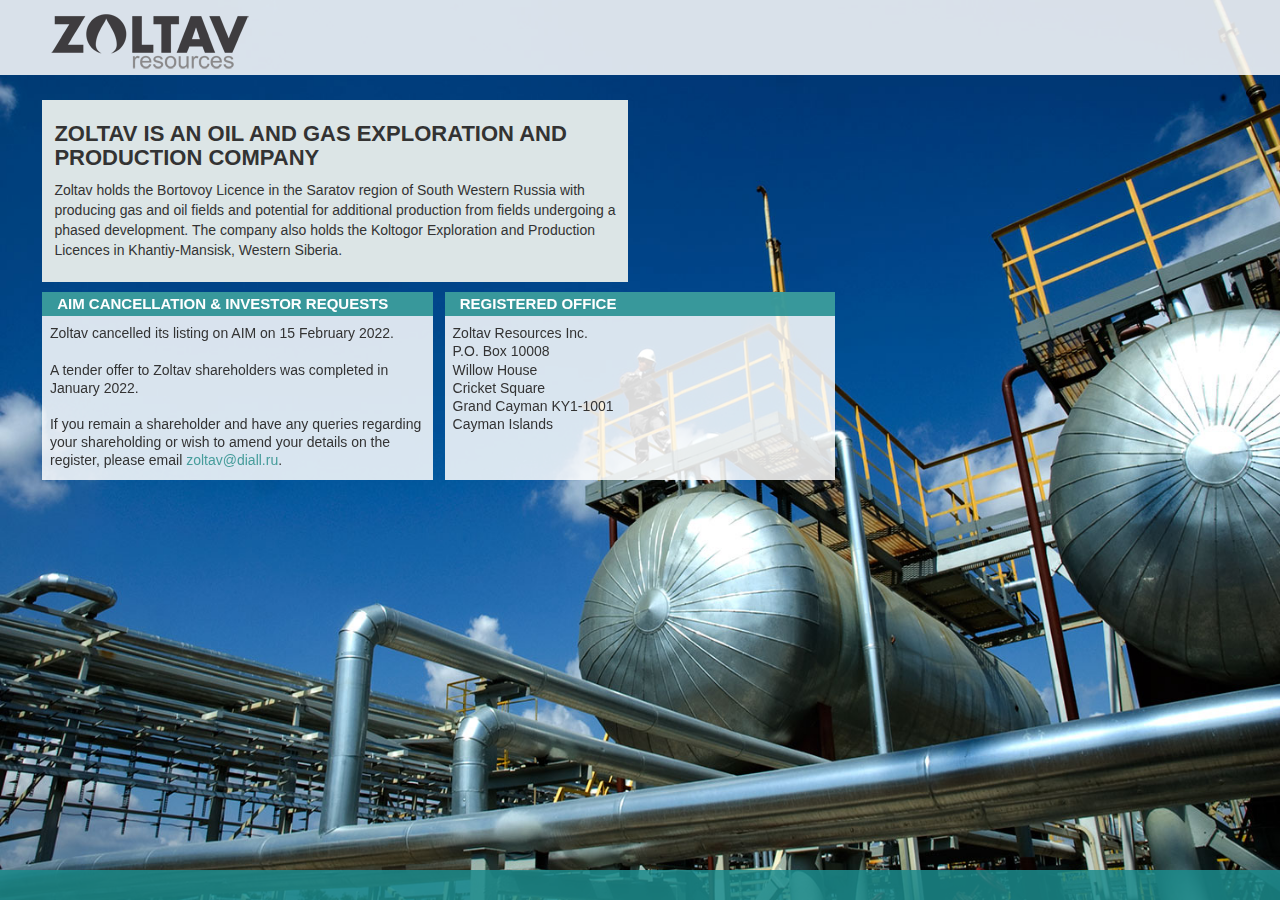
<file: index.html>
<!DOCTYPE html>
<html lang="en-US" xmlns="http://www.w3.org/1999/xhtml" xml:lang="en-gb" lang="en-gb" dir="ltr">
<head>
    <meta charset="UTF-8">
    <base href="" />
    <meta name="viewport" content="width=device-width, initial-scale=1.0" />
    <meta http-equiv="content-type" content="text/html; charset=utf-8" />
    <meta name="description"
        content="ZOLTAV IS AN OIL AND GAS EXPLORATION AND PRODUCTION COMPANY FOCUSED ON ASSETS IN THE CIS, PARTICULARLY IN THE RUSSIAN FEDERATION." />
    <link rel="profile" href="http://gmpg.org/xfn/11">

    <style type="text/css">
        .module_message {
            padding: 2%;
            margin-bottom: 0px;
            font-size: 12px;
            line-height: 1.3 !important;
        }
    </style>


    <title>Zoltav Resources &#8211; Zoltav is an oil and gas exploration and production company focused on assets in the
        CIS, particularly in the Russian Federation</title>
    <meta name='robots' content='max-image-preview:large' />
    <script type="text/javascript">
        window._wpemojiSettings = { "baseUrl": "https:\/\/s.w.org\/images\/core\/emoji\/13.1.0\/72x72\/", "ext": ".png", "svgUrl": "https:\/\/s.w.org\/images\/core\/emoji\/13.1.0\/svg\/", "svgExt": ".svg", "source": { "concatemoji": "wp-includes\/js\/wp-emoji-release.min.js" } };
        /*! This file is auto-generated */
        !function (e, a, t) { var n, r, o, i = a.createElement("canvas"), p = i.getContext && i.getContext("2d"); function s(e, t) { var a = String.fromCharCode; p.clearRect(0, 0, i.width, i.height), p.fillText(a.apply(this, e), 0, 0); e = i.toDataURL(); return p.clearRect(0, 0, i.width, i.height), p.fillText(a.apply(this, t), 0, 0), e === i.toDataURL() } function c(e) { var t = a.createElement("script"); t.src = e, t.defer = t.type = "text/javascript", a.getElementsByTagName("head")[0].appendChild(t) } for (o = Array("flag", "emoji"), t.supports = { everything: !0, everythingExceptFlag: !0 }, r = 0; r < o.length; r++)t.supports[o[r]] = function (e) { if (!p || !p.fillText) return !1; switch (p.textBaseline = "top", p.font = "600 32px Arial", e) { case "flag": return s([127987, 65039, 8205, 9895, 65039], [127987, 65039, 8203, 9895, 65039]) ? !1 : !s([55356, 56826, 55356, 56819], [55356, 56826, 8203, 55356, 56819]) && !s([55356, 57332, 56128, 56423, 56128, 56418, 56128, 56421, 56128, 56430, 56128, 56423, 56128, 56447], [55356, 57332, 8203, 56128, 56423, 8203, 56128, 56418, 8203, 56128, 56421, 8203, 56128, 56430, 8203, 56128, 56423, 8203, 56128, 56447]); case "emoji": return !s([10084, 65039, 8205, 55357, 56613], [10084, 65039, 8203, 55357, 56613]) }return !1 }(o[r]), t.supports.everything = t.supports.everything && t.supports[o[r]], "flag" !== o[r] && (t.supports.everythingExceptFlag = t.supports.everythingExceptFlag && t.supports[o[r]]); t.supports.everythingExceptFlag = t.supports.everythingExceptFlag && !t.supports.flag, t.DOMReady = !1, t.readyCallback = function () { t.DOMReady = !0 }, t.supports.everything || (n = function () { t.readyCallback() }, a.addEventListener ? (a.addEventListener("DOMContentLoaded", n, !1), e.addEventListener("load", n, !1)) : (e.attachEvent("onload", n), a.attachEvent("onreadystatechange", function () { "complete" === a.readyState && t.readyCallback() })), (n = t.source || {}).concatemoji ? c(n.concatemoji) : n.wpemoji && n.twemoji && (c(n.twemoji), c(n.wpemoji))) }(window, document, window._wpemojiSettings);
    </script>
    <style type="text/css">
        img.wp-smiley,
        img.emoji {
            display: inline !important;
            border: none !important;
            box-shadow: none !important;
            height: 1em !important;
            width: 1em !important;
            margin: 0 0.07em !important;
            vertical-align: -0.1em !important;
            background: none !important;
            padding: 0 !important;
        }
    </style>
    <link rel='stylesheet' id='wp-block-library-css' href='wp-includes/css/dist/block-library/style.min.css'
        type='text/css' media='all' />
    <style id='global-styles-inline-css' type='text/css'>
        body {
            --wp--preset--color--black: #000000;
            --wp--preset--color--cyan-bluish-gray: #abb8c3;
            --wp--preset--color--white: #ffffff;
            --wp--preset--color--pale-pink: #f78da7;
            --wp--preset--color--vivid-red: #cf2e2e;
            --wp--preset--color--luminous-vivid-orange: #ff6900;
            --wp--preset--color--luminous-vivid-amber: #fcb900;
            --wp--preset--color--light-green-cyan: #7bdcb5;
            --wp--preset--color--vivid-green-cyan: #00d084;
            --wp--preset--color--pale-cyan-blue: #8ed1fc;
            --wp--preset--color--vivid-cyan-blue: #0693e3;
            --wp--preset--color--vivid-purple: #9b51e0;
            --wp--preset--gradient--vivid-cyan-blue-to-vivid-purple: linear-gradient(135deg, rgba(6, 147, 227, 1) 0%, rgb(155, 81, 224) 100%);
            --wp--preset--gradient--light-green-cyan-to-vivid-green-cyan: linear-gradient(135deg, rgb(122, 220, 180) 0%, rgb(0, 208, 130) 100%);
            --wp--preset--gradient--luminous-vivid-amber-to-luminous-vivid-orange: linear-gradient(135deg, rgba(252, 185, 0, 1) 0%, rgba(255, 105, 0, 1) 100%);
            --wp--preset--gradient--luminous-vivid-orange-to-vivid-red: linear-gradient(135deg, rgba(255, 105, 0, 1) 0%, rgb(207, 46, 46) 100%);
            --wp--preset--gradient--very-light-gray-to-cyan-bluish-gray: linear-gradient(135deg, rgb(238, 238, 238) 0%, rgb(169, 184, 195) 100%);
            --wp--preset--gradient--cool-to-warm-spectrum: linear-gradient(135deg, rgb(74, 234, 220) 0%, rgb(151, 120, 209) 20%, rgb(207, 42, 186) 40%, rgb(238, 44, 130) 60%, rgb(251, 105, 98) 80%, rgb(254, 248, 76) 100%);
            --wp--preset--gradient--blush-light-purple: linear-gradient(135deg, rgb(255, 206, 236) 0%, rgb(152, 150, 240) 100%);
            --wp--preset--gradient--blush-bordeaux: linear-gradient(135deg, rgb(254, 205, 165) 0%, rgb(254, 45, 45) 50%, rgb(107, 0, 62) 100%);
            --wp--preset--gradient--luminous-dusk: linear-gradient(135deg, rgb(255, 203, 112) 0%, rgb(199, 81, 192) 50%, rgb(65, 88, 208) 100%);
            --wp--preset--gradient--pale-ocean: linear-gradient(135deg, rgb(255, 245, 203) 0%, rgb(182, 227, 212) 50%, rgb(51, 167, 181) 100%);
            --wp--preset--gradient--electric-grass: linear-gradient(135deg, rgb(202, 248, 128) 0%, rgb(113, 206, 126) 100%);
            --wp--preset--gradient--midnight: linear-gradient(135deg, rgb(2, 3, 129) 0%, rgb(40, 116, 252) 100%);
            --wp--preset--duotone--dark-grayscale: url('index.html');
            --wp--preset--duotone--grayscale: url('index.html');
            --wp--preset--duotone--purple-yellow: url('index.html');
            --wp--preset--duotone--blue-red: url('index.html');
            --wp--preset--duotone--midnight: url('index.html');
            --wp--preset--duotone--magenta-yellow: url('index.html');
            --wp--preset--duotone--purple-green: url('index.html');
            --wp--preset--duotone--blue-orange: url('index.html');
            --wp--preset--font-size--small: 13px;
            --wp--preset--font-size--medium: 20px;
            --wp--preset--font-size--large: 36px;
            --wp--preset--font-size--x-large: 42px;
        }

        .has-black-color {
            color: var(--wp--preset--color--black) !important;
        }

        .has-cyan-bluish-gray-color {
            color: var(--wp--preset--color--cyan-bluish-gray) !important;
        }

        .has-white-color {
            color: var(--wp--preset--color--white) !important;
        }

        .has-pale-pink-color {
            color: var(--wp--preset--color--pale-pink) !important;
        }

        .has-vivid-red-color {
            color: var(--wp--preset--color--vivid-red) !important;
        }

        .has-luminous-vivid-orange-color {
            color: var(--wp--preset--color--luminous-vivid-orange) !important;
        }

        .has-luminous-vivid-amber-color {
            color: var(--wp--preset--color--luminous-vivid-amber) !important;
        }

        .has-light-green-cyan-color {
            color: var(--wp--preset--color--light-green-cyan) !important;
        }

        .has-vivid-green-cyan-color {
            color: var(--wp--preset--color--vivid-green-cyan) !important;
        }

        .has-pale-cyan-blue-color {
            color: var(--wp--preset--color--pale-cyan-blue) !important;
        }

        .has-vivid-cyan-blue-color {
            color: var(--wp--preset--color--vivid-cyan-blue) !important;
        }

        .has-vivid-purple-color {
            color: var(--wp--preset--color--vivid-purple) !important;
        }

        .has-black-background-color {
            background-color: var(--wp--preset--color--black) !important;
        }

        .has-cyan-bluish-gray-background-color {
            background-color: var(--wp--preset--color--cyan-bluish-gray) !important;
        }

        .has-white-background-color {
            background-color: var(--wp--preset--color--white) !important;
        }

        .has-pale-pink-background-color {
            background-color: var(--wp--preset--color--pale-pink) !important;
        }

        .has-vivid-red-background-color {
            background-color: var(--wp--preset--color--vivid-red) !important;
        }

        .has-luminous-vivid-orange-background-color {
            background-color: var(--wp--preset--color--luminous-vivid-orange) !important;
        }

        .has-luminous-vivid-amber-background-color {
            background-color: var(--wp--preset--color--luminous-vivid-amber) !important;
        }

        .has-light-green-cyan-background-color {
            background-color: var(--wp--preset--color--light-green-cyan) !important;
        }

        .has-vivid-green-cyan-background-color {
            background-color: var(--wp--preset--color--vivid-green-cyan) !important;
        }

        .has-pale-cyan-blue-background-color {
            background-color: var(--wp--preset--color--pale-cyan-blue) !important;
        }

        .has-vivid-cyan-blue-background-color {
            background-color: var(--wp--preset--color--vivid-cyan-blue) !important;
        }

        .has-vivid-purple-background-color {
            background-color: var(--wp--preset--color--vivid-purple) !important;
        }

        .has-black-border-color {
            border-color: var(--wp--preset--color--black) !important;
        }

        .has-cyan-bluish-gray-border-color {
            border-color: var(--wp--preset--color--cyan-bluish-gray) !important;
        }

        .has-white-border-color {
            border-color: var(--wp--preset--color--white) !important;
        }

        .has-pale-pink-border-color {
            border-color: var(--wp--preset--color--pale-pink) !important;
        }

        .has-vivid-red-border-color {
            border-color: var(--wp--preset--color--vivid-red) !important;
        }

        .has-luminous-vivid-orange-border-color {
            border-color: var(--wp--preset--color--luminous-vivid-orange) !important;
        }

        .has-luminous-vivid-amber-border-color {
            border-color: var(--wp--preset--color--luminous-vivid-amber) !important;
        }

        .has-light-green-cyan-border-color {
            border-color: var(--wp--preset--color--light-green-cyan) !important;
        }

        .has-vivid-green-cyan-border-color {
            border-color: var(--wp--preset--color--vivid-green-cyan) !important;
        }

        .has-pale-cyan-blue-border-color {
            border-color: var(--wp--preset--color--pale-cyan-blue) !important;
        }

        .has-vivid-cyan-blue-border-color {
            border-color: var(--wp--preset--color--vivid-cyan-blue) !important;
        }

        .has-vivid-purple-border-color {
            border-color: var(--wp--preset--color--vivid-purple) !important;
        }

        .has-vivid-cyan-blue-to-vivid-purple-gradient-background {
            background: var(--wp--preset--gradient--vivid-cyan-blue-to-vivid-purple) !important;
        }

        .has-light-green-cyan-to-vivid-green-cyan-gradient-background {
            background: var(--wp--preset--gradient--light-green-cyan-to-vivid-green-cyan) !important;
        }

        .has-luminous-vivid-amber-to-luminous-vivid-orange-gradient-background {
            background: var(--wp--preset--gradient--luminous-vivid-amber-to-luminous-vivid-orange) !important;
        }

        .has-luminous-vivid-orange-to-vivid-red-gradient-background {
            background: var(--wp--preset--gradient--luminous-vivid-orange-to-vivid-red) !important;
        }

        .has-very-light-gray-to-cyan-bluish-gray-gradient-background {
            background: var(--wp--preset--gradient--very-light-gray-to-cyan-bluish-gray) !important;
        }

        .has-cool-to-warm-spectrum-gradient-background {
            background: var(--wp--preset--gradient--cool-to-warm-spectrum) !important;
        }

        .has-blush-light-purple-gradient-background {
            background: var(--wp--preset--gradient--blush-light-purple) !important;
        }

        .has-blush-bordeaux-gradient-background {
            background: var(--wp--preset--gradient--blush-bordeaux) !important;
        }

        .has-luminous-dusk-gradient-background {
            background: var(--wp--preset--gradient--luminous-dusk) !important;
        }

        .has-pale-ocean-gradient-background {
            background: var(--wp--preset--gradient--pale-ocean) !important;
        }

        .has-electric-grass-gradient-background {
            background: var(--wp--preset--gradient--electric-grass) !important;
        }

        .has-midnight-gradient-background {
            background: var(--wp--preset--gradient--midnight) !important;
        }

        .has-small-font-size {
            font-size: var(--wp--preset--font-size--small) !important;
        }

        .has-medium-font-size {
            font-size: var(--wp--preset--font-size--medium) !important;
        }

        .has-large-font-size {
            font-size: var(--wp--preset--font-size--large) !important;
        }

        .has-x-large-font-size {
            font-size: var(--wp--preset--font-size--x-large) !important;
        }
    </style>
    <style id='wpml-legacy-dropdown-0-inline-css' type='text/css'>
        .wpml-ls-statics-shortcode_actions {
            background-color: #ffffff;
        }

        .wpml-ls-statics-shortcode_actions,
        .wpml-ls-statics-shortcode_actions .wpml-ls-sub-menu,
        .wpml-ls-statics-shortcode_actions a {
            border-color: #cdcdcd;
        }

        .wpml-ls-statics-shortcode_actions a {
            color: #444444;
            background-color: #ffffff;
        }

        .wpml-ls-statics-shortcode_actions a:hover,
        .wpml-ls-statics-shortcode_actions a:focus {
            color: #000000;
            background-color: #eeeeee;
        }

        .wpml-ls-statics-shortcode_actions .wpml-ls-current-language>a {
            color: #444444;
            background-color: #ffffff;
        }

        .wpml-ls-statics-shortcode_actions .wpml-ls-current-language:hover>a,
        .wpml-ls-statics-shortcode_actions .wpml-ls-current-language>a:focus {
            color: #000000;
            background-color: #eeeeee;
        }
    </style>
    <link rel='stylesheet' id='boostrap-css' href='wp-content/themes/zoltav/assets/css/new_bootstrap.min.css'
        type='text/css' media='' />
    <link rel='stylesheet' id='boostrap_responsive-css'
        href='wp-content/themes/zoltav/assets/css/new_bootstrap-responsive.css' type='text/css' media='' />
    <link rel='stylesheet' id='template-css' href='wp-content/themes/zoltav/assets/css/old_template.css' type='text/css'
        media='' />
    <link rel='stylesheet' id='supersized-css' href='wp-content/themes/zoltav/assets/css/supersized.css' type='text/css'
        media='' />
    <link rel='stylesheet' id='supersized shutter-css' href='wp-content/themes/zoltav/assets/css/supersized.shutter.css'
        type='text/css' media='' />
    <link rel='stylesheet' id='jux_supersized-css' href='wp-content/themes/zoltav/assets/css/jux_bs_supersized.css'
        type='text/css' media='' />
    <link rel='stylesheet' id='modthickrss-css' href='wp-content/themes/zoltav/assets/css/modthickrss.css'
        type='text/css' media='' />
    <script type='text/javascript'
        src='wp-content/plugins/sitepress-multilingual-cms/templates/language-switchers/legacy-dropdown/script.js'
        id='wpml-legacy-dropdown-0-js'></script>
    <script type='text/javascript' src='wp-content/themes/zoltav/assets/js/mootools-core.js' id='Mootools-js'></script>
    <script type='text/javascript' src='wp-content/themes/zoltav/assets/js/core.js' id='Core-js'></script>
    <script type='text/javascript' src='wp-content/themes/zoltav/assets/js/caption.js' id='Caption-js'></script>
    <script type='text/javascript' src='wp-content/themes/zoltav/assets/js/jquery.min.js' id='jQuery-js'></script>
    <script type='text/javascript' src='wp-content/themes/zoltav/assets/js/jquery-noconflict.js'
        id='jQuery_no_conflict-js'></script>
    <script type='text/javascript' src='wp-content/themes/zoltav/assets/js/jquery.easing.min.js'
        id='jQuery_easing-js'></script>
    <script type='text/javascript' src='wp-content/themes/zoltav/assets/js/supersized.3.2.7.js'
        id='supersized_3_2_7-js'></script>
    <script type='text/javascript' src='wp-content/themes/zoltav/assets/js/supersized.shutter.js'
        id='supersized_shutter-js'></script>
    <script type='text/javascript' src='wp-content/themes/zoltav/assets/js/default.js' id='default-js'></script>
    <script type='text/javascript' src='wp-content/themes/zoltav/assets/js/last_js.js' id='last_js-js'></script>
    <script type='text/javascript' src='wp-content/themes/zoltav/assets/js/frame-manager.js'
        id='investis-js-js'></script>
    <meta name="generator" content="WPML ver:4.2.6 stt:1,46;" />
    <style type="text/css">
        .recentcomments a {
            display: inline !important;
            padding: 0 !important;
            margin: 0 !important;
        }
    </style>
</head>

<body class="home blog chrome windows">
    <div class="moduletable">
        <style>
            body {
                background: none !important;
            }

            .body .container {
                background-color: rgba(0, 0, 0, 0.50) !important;
                filter: progid:DXImageTransform.Microsoft.gradient(GradientType=0, startColorstr='#4c000000', endColorstr='#4c000000');
            }

            .body .container {
                background: none;

            }
        </style>
        <script type="text/javascript">
            supersizedImgPath = 'wp-content/themes/zoltav/assets/img/slider/';
            supersizedOptions = { "autoplay": 1, "arrow_navigation": 0, "show_controls": 0, "progress_bar": 1, "mouse_scrub": 0, "play_button": 1, "slide_counter": 1, "onlyProgressBar": 0, "fit_always": 0, "fit_landscape": 0, "fit_portrait": 1, "horizontal_center": 1, "vertical_center": 1, "image_protect": 1, "keyboard_nav": 0, "min_height": 0, "min_width": 0, "pause_hover": 0, "performance": 1, "random": 0, "slide_interval": 5000, "slide_links": "blank", "start_slide": 1, "stop_loop": 0, "thumb_links": 1, "thumbnail_navigation": 0, "transition": 1, "transition_speed": 1500, "slides": [{ "image": "wp-content/themes/zoltav\/assets\/img\/background-slides\/background_slide1.jpg" }, { "image": "wp-content/themes/zoltav\/assets\/img\/background-slides\/background_slide2.jpg" }, { "image": "wp-content/themes/zoltav\/assets\/img\/background-slides\/background_slide3.jpg" }, { "image": "wp-content/themes/zoltav\/assets\/img\/background-slides\/_DSC0140.jpg" }, { "image": "wp-content/themes/zoltav\/assets\/img\/background-slides\/background_slide5.jpg" }, { "image": "wp-content/themes/zoltav\/assets\/img\/background-slides\/_DSC0040.jpg" }, { "image": "wp-content/themes/zoltav\/assets\/img\/background-slides\/_DSC0764.jpg" }, { "image": "wp-content/themes/zoltav\/assets\/img\/background-slides\/_DSC0058.jpg" }, { "image": "wp-content/themes/zoltav\/assets\/img\/background-slides\/background_slide4.jpg" }] };

        </script>
    </div>

    <div id="nav_close"> </div>
    <div id="search_close"> </div>
    <div id="mobile_menu_close"> </div>
    <header>
        <div id="logo">
            <div class="moduletable">


                <div class="custom">
                    <p><a href="index.html"><img src="wp-content/themes/zoltav/assets/img/logo.png" alt="" /></a></p>
                </div>
            </div>
        </div>
        <div id="search_language">

            <!-- languages temporaly disabled, remove the style attribute to display them again -->
            <div id="languages">

                <!-- <div class="moduletable">
                  <div class="mod-languages">
                      <ul class="lang-inline">
                          <li class="" dir="ltr">
                              <a href="/ru"><img src="/assets/img/ru-custom.gif" alt="Russian" title="Russian"></a>
                          </li>
                          <li class="" dir="ltr">
                              <a href="/"><img src="/assets/img/uk-custom.gif" alt="English (UK)" title="English (UK)"></a>
                          </li>
                      </ul>
                  </div>
              </div> -->
            </div>
            <div id="search">
                <div class="moduletable">
                    <div class="search">
                    </div>
                </div>
            </div>
            <div id="mobile_menu_button"><a href="javascript:void(0)" id="main_nav_button"><img
                        src="wp-content/themes/zoltav/assets/img/icons/menu_icon.png" alt="" /></a></div>
        </div>
    </header>


    <div id="wrap">
        <div id="main_content">
            <div class="item-page">


                <h1>ZOLTAV IS AN OIL AND GAS EXPLORATION AND PRODUCTION COMPANY&nbsp;</h1>
                <p>Zoltav holds the Bortovoy Licence in the Saratov region of South Western Russia with producing gas
                    and oil fields and potential for additional production from fields undergoing a phased development.
                    The company also holds the Koltogor Exploration and Production Licences in Khantiy-Mansisk, Western
                    Siberia.</p>

            </div>
        </div>
    </div>
    <div id="bottom_modules">
        <div id="bottom_modules_inner">
            <div id="bottom_module1">


                <!-- Replacing latest announcements -->
                <div class="moduletable investor">
                    <div class="custom investor-column">
                        <h3>AIM CANCELLATION & INVESTOR REQUESTS</h3>
                        <p class='module_message'>
                            Zoltav cancelled its listing on AIM on 15 February 2022. <br /><br />A tender offer to
                            Zoltav shareholders was completed in January 2022. <br /><br />If you remain a shareholder
                            and have any queries regarding your shareholding or wish to amend your details on the
                            register, please email <a href="mailto:zoltav@diall.ru">zoltav@diall.ru</a>. </p>
                    </div>
                </div>
                <!-- END Replacing latest announcements -->
            </div>

            <div id="bottom_module2">
                <div class="moduletable">
                    <div class="custom stock-column">
                        <h3>REGISTERED OFFICE</h3>
                        <p class='module_message'>
                            Zoltav Resources Inc. <br /> P.O. Box 10008 <br /> Willow House <br /> Cricket Square <br />
                            Grand Cayman KY1-1001 <br /> Cayman Islands </p>
                    </div>
                </div>
            </div>
        </div>
    </div>
    <footer>
        <div class="moduletable">
        </div>
    </footer>
</body>

</html>
</file>
<file: wp-content/themes/zoltav/assets/css/old_template.css>
@font-face {
    font-family: 'AG_FuturaBold';
    src: url('../fonts/ag-futura-bold-2.eot');
    src: url('../fonts/ag-futura-bold-2.eot') format('embedded-opentype'),
         url('../fonts/ag-futura-bold-2.woff') format('woff'),
         url('../fonts/ag-futura-bold-2.ttf') format('truetype'),
         url('../fonts/ag-futura-bold-2.svg') format('svg');
}

body
{
/* background: url(../images/background_image.jpg) no-repeat top center fixed; */
overflow: auto;
padding: 0px;
margin: 0 auto;
}

form
{
margin-bottom: 0px;
}

table
{
margin-bottom: 10px;
}

table thead td
{
color: #469D9B;
font-weight: bold;
border: none;
padding-bottom: 10px;
} 

table td
{
border-bottom: 1px solid #469D9B;
padding-right: 5px;
}

table td img
{
padding: 2px;
}

.main-menu{
	text-transform: uppercase;
}

.board-director-img{
	min-height: 150px;
  max-height: 150px;
}

#nav_close
{
position: absolute;
top: 0px;
left: 0px;
width: 100%;
height: 100%;
display: none;
z-index: 100;
}

#mobile_menu_close
{
position: absolute;
top: 0px;
left: 0px;
width: 100%;
height: 100%;
display: none;
z-index: 100;
}

#search_close
{
position: absolute;
top: 0px;
left: 0px;
width: 100%;
height: 100%;
display: none;
z-index: 100;
}

.reserve_button
{
display: block;
float: right;
background-color: #469D9B;
padding: 5px;
color: #ffffff;
font-weight: bold;
}

.reserve_button:hover
{
display: block;
float: right;
background-color: #469D9B !important;
padding: 5px;
color: #ffffff;
font-weight: bold;
}


span
{
color: #469D9B;
} 

a
{
color: #469D9B;
} 

a:hover
{
/*background: none !important; */
} 

a:focus
{
/*background: none !important;*/
}

header
{
width: 100%;
height: 75px;
background: #ffffff;
background: rgba(255, 255, 255, 0.85);
position: fixed;
top: 0px;
text-align: center;
}

#logo
{
width: 220px;
float: left;
margin-top: 5px;
margin-left: 40px;
margin-right: 10px;
}

#mobile_menu_button
{
float: right;
visibility: hidden;
margin-top: 15px;
margin-right: 0px;
}

#mobile_menu
{
display: none;
width: 25%;
height: 100%;
position: fixed;
text-align: left;
top: 75px;
left: 0%;
margin-left: 0px;
background: #ffffff;
z-index: 130;
font-family: 'AG_FuturaBold', 'Arial';
}

@media (max-width: 499px) {

#mobile_menu
{
width: 50%;
}

}

#mobile_menu ul
{
width: 100%;
}

#mobile_menu ul li
{
display: block;
padding-top: 10px;
padding-right: 10px;
padding-left: 10px;
padding-bottom: 10px;
}

#mobile_menu ul li a
{
color: #000000;
font-size: 11px;
}

#mobile_menu ul li span
{
color: #000000;
font-size: 11px;
}

#mobile_menu ul li a:hover
{
color: #469D9B;
}

nav
{
width: 535px;
position: fixed;
text-align: center;
top: 40px;
left: 50%;
margin-left: -220px;
z-index: 130;
font-family: 'AG_FuturaBold', 'Arial';
}

nav ul
{
width: 100%;
}

nav ul li
{
display: inline-block;
padding-left: 10px;
padding-right: 10px;
}

nav ul li a
{
color: #000000;
font-size: 11px;
}

nav ul li span
{
color: #000000;
font-size: 11px;
}

nav ul li a:hover
{
color: #469D9B;
}

@media (max-width: 999px) {

#logo
{
width: 160px;
float: left;
margin-top: 10px;
margin-left: 10px;
margin-right: 0px;
}

#mobile_menu_button
{
visibility: visible;
}

nav
{
display: none;
}

}

#about_us_menu
{
width: 100%;
padding-left: 50px;
position: fixed;
text-align: center;
top: 75px;
left: 0;
z-index: 120;
font-family: 'AG_FuturaBold', 'Arial';
background: #ffffff; 
background: -moz-linear-gradient(b, #ffffff 60%, rgba(255, 255, 255, 0.85)); /* Older Firefox */
background: -webkit-linear-gradient(bottom, #ffffff 60%, rgba(255, 255, 255, 0.85)); /* Safari and older Chrome */
background: linear-gradient(to top, #ffffff 60%, rgba(255, 255, 255, 0.85));
display: none;
padding-bottom: 20px;
}

#about_us_menu ul
{
max-width: 1000px;
margin: 0 auto;
}

#about_us_menu ul li
{
width: 14%;
display: inline-block;
padding-left: 1%;
padding-right: 1%;
border-left: 1px solid #000000;
text-align: left;
}

#about_us_menu ul li a
{
color: #858484;
font-size: 11px;
line-height: 13px;
}

#about_us_menu ul li a:hover
{
color: #469D9B;
}

@media (max-width: 999px) {

#about_us_menu
{
width: 25%;
height: 100%;
padding-left: 0px;
position: fixed;
text-align: center;
top: 75px;
left: 25%;
z-index: 120;
font-family: 'AG_FuturaBold', 'Arial';
background: #ffffff;
background: rgba(255, 255, 255, 0.95); 
display: none;
padding-bottom: 0px;
}

#about_us_menu ul
{
margin-top: 0px;
}

#about_us_menu ul li
{
width: 100%;
display: block;
padding-left: 10px;
padding-left: 10px;
padding-top: 10px;
padding-bottom: 10px;
border-left: 0px solid #000000;
text-align: left;
}

}

@media (max-width: 499px) {

#about_us_menu
{
width: 48%;
padding-left: 0px;
padding-right: 2%;
left: 50%;
}


}

#investor_menu
{
width: 100%;
padding-left: 50px;
position: fixed;
text-align: center;
top: 75px;
left: 0;
z-index: 120;
font-family: 'AG_FuturaBold', 'Arial';
background: #ffffff; 
background: -moz-linear-gradient(b, #ffffff 60%, rgba(255, 255, 255, 0.85)); /* Older Firefox */
background: -webkit-linear-gradient(bottom, #ffffff 60%, rgba(255, 255, 255, 0.85)); /* Safari and older Chrome */
background: linear-gradient(to top, #ffffff 60%, rgba(255, 255, 255, 0.85));
display: none;
padding-bottom: 20px;
}

#investor_menu ul
{
max-width: 1000px;
margin: 0 auto;
}

#investor_menu ul li
{
width: 14%;
display: inline-block;
padding-left: 1%;
padding-right: 1%;
border-left: 1px solid #000000;
text-align: left;
}

#investor_menu ul li a
{
color: #858484;
font-size: 11px;
line-height: 13px;
}

#investor_menu ul li a:hover
{
color: #469D9B;
}

@media (max-width: 999px) {

#investor_menu
{
width: 25%;
height: 100%;
padding-left: 0px;
position: fixed;
text-align: center;
top: 75px;
left: 25%;
z-index: 120;
font-family: 'AG_FuturaBold', 'Arial';
background: #ffffff;
background: rgba(255, 255, 255, 0.95); 
display: none;
padding-bottom: 20px;
}

#investor_menu ul
{
margin-top: 0px;
}

#investor_menu ul li
{
width: 98%;
display: block;
padding-left: 10px;
padding-left: 10px;
padding-top: 10px;
padding-bottom: 10px;
border-left: 0px solid #000000;
text-align: left;
}

}

@media (max-width: 499px) {

#investor_menu
{
width: 48%;
padding-left: 0px;
padding-right: 2%;
left: 50%;
}

}

#csr_menu
{
width: 100%;
padding-left: 50px;
position: fixed;
text-align: center;
top: 75px;
left: 0;
z-index: 120;
font-family: 'AG_FuturaBold', 'Arial';
background: #ffffff; 
background: -moz-linear-gradient(b, #ffffff 60%, rgba(255, 255, 255, 0.85)); /* Older Firefox */
background: -webkit-linear-gradient(bottom, #ffffff 60%, rgba(255, 255, 255, 0.85)); /* Safari and older Chrome */
background: linear-gradient(to top, #ffffff 60%, rgba(255, 255, 255, 0.85));
display: none;
padding-bottom: 20px;
}

#csr_menu ul
{
max-width: 1000px;
margin: 0 auto;
}

#csr_menu  ul li
{
width: 14%;
display: inline-block;
padding-left: 1%;
padding-right: 1%;
border-left: 1px solid #000000;
text-align: left;
}

#csr_menu  ul li a
{
color: #858484;
font-size: 11px;
line-height: 13px;
}

#csr_menu  ul li a:hover
{
color: #469D9B;
}

@media (max-width: 999px) {

#csr_menu 
{
width: 25%;
height: 100%;
padding-left: 0px;
position: fixed;
text-align: center;
top: 75px;
left: 25%;
z-index: 120;
font-family: 'AG_FuturaBold', 'Arial';
background: #ffffff;
background: rgba(255, 255, 255, 0.95); 
display: none;
padding-bottom: 0px;
}

#csr_menu ul
{
margin-top: 0px;
}

#csr_menu ul li
{
width: 100%;
display: block;
padding-left: 10px;
padding-left: 10px;
padding-top: 10px;
padding-bottom: 10px;
border-left: 0px solid #000000;
text-align: left;
}

}

@media (max-width: 499px) {

#csr_menu 
{
width: 48%;
padding-left: 0px;
padding-right: 2%;
left: 50%;
}

#csr_menu ul
{
margin-top: 0px;
}

}


#operations_menu
{
width: 100%;
padding-left: 50px;
position: fixed;
text-align: center;
top: 75px;
left: 0;
z-index: 120;
font-family: 'AG_FuturaBold', 'Arial';
background: #ffffff; 
background: -moz-linear-gradient(b, #ffffff 60%, rgba(255, 255, 255, 0.85)); /* Older Firefox */
background: -webkit-linear-gradient(bottom, #ffffff 60%, rgba(255, 255, 255, 0.85)); /* Safari and older Chrome */
background: linear-gradient(to top, #ffffff 60%, rgba(255, 255, 255, 0.85));
display: none;
padding-bottom: 20px;
}

#operations_menu_inner
{
width: 560px;
margin: 0 auto;
padding-left: 120px;
}

#operations_menu ul
{
width: 250px;
border-left: 1px solid #000000;
float: left;
padding-left: 20px;
margin-bottom: 0px;
}

#operations_menu  ul li
{
width: 100%;
padding-left: 1%;
padding-right: 1%;
text-align: left;
}

#operations_menu  ul li a
{
color: #858484;
font-size: 11px;
line-height: 13px;
}

#operations_menu  ul li a:hover
{
color: #469D9B;
}

@media (max-width: 999px) {

#operations_menu
{
width: 25%;
height: 100%;
padding-left: 0px;
position: fixed;
text-align: center;
top: 75px;
left: 25%;
z-index: 120;
font-family: 'AG_FuturaBold', 'Arial';
background: #ffffff;
background: rgba(255, 255, 255, 0.95); 
display: none;
padding-bottom: 0px;
}

#operations_menu_inner
{
width: 100%;
margin: 0 auto;
padding-left: 0px;
margin-top: 0px;
}

#operations_menu ul
{
width: 100%;
border-left: 0px solid #000000;
float: left;
padding-left: 0px;
margin-bottom: 0px;
}

#operations_menu ul li
{
width: 100%;
display: block;
padding-left: 10px;
padding-left: 10px;
padding-top: 10px;
padding-bottom: 10px;
border-left: 0px solid #000000;
text-align: left;
}

}

@media (max-width: 499px) {

#operations_menu 
{
width: 48%;
padding-left: 0px;
padding-right: 2%;
left: 50%;
}

}

#search_language
{
width: 120px;
float: right;
margin-left: 10px;
margin-right: 30px;
}

#search
{
width: 55px;
float: right;
margin-top: 30px;
position: absolute;
z-index: 150;
}

#languages
{
float: right;
margin-left: 20px;
margin-top: 32px;
}

@media (max-width: 999px) {

#search_language
{
width: 70px;
margin-left: 0px;
margin-right: 15px;
}

#search
{
display: none;
width: 21%;
clear: both;
position: fixed;
left: 0px;
top: 74px;
padding-top: 10px;
padding-bottom: 10px;
padding-left: 2%;
padding-right: 2%;
background: #ffffff;
margin-top: 0px;
z-index: 110;
}

input.search-query {
  padding-left: 0px;
  padding-right: 0px;
}

#languages
{
margin-top: 23px;
margin-left: 0px;
float: left;
}

}

@media (max-width: 499px) {

#search
{
width: 46%;
}

}

#wrap
{
margin: 0 auto;
max-width: 1400px;
min-width: 940px;
overflow: auto;
padding-top: 100px;
padding-left: 30px;
padding-right: 30px;
padding-bottom: 220px;
clear: right;
}

@media (max-width: 1460px) {

#wrap
{
padding-bottom: 40px;
}

}

@media (max-width: 999px) {

#wrap
{
min-width: 0px;
max-width: 1400px;
padding-left: 15px;
padding-right: 15px;
padding-bottom: 0px;
}

}

#main_content
{
width: 46%;
padding: 1%;
margin-left: 1%;
margin-right: 2%;
margin-bottom: 20px;
background: #ffffff;
/*background: rgba(255, 255, 255, 0.85);*/
overflow: auto;
float: left;
background-color: #dce5e6;
}

@media (max-width: 999px) {

#main_content
{
width: 91%;
padding: 4%;
margin-right: 1%;
float: none;
clear: both;
margin-bottom: 0px;
}

}

#main_content h1
{
font-size: 22px;
line-height: 24px;
}

#main_content h2
{
font-size: 20px;
}

#main_content a
{
font-weight: bold;
}

#main_content .nav 
{
margin-left: 1%;
width: 100%;
overflow: hidden;
}


#main_content .nav li
{
width: 32%;
float: left;
margin-right: 1%;
padding-top: 15px;
}

#main_content .nav li a
{
font-weight: normal;
color: #000000;
font-size: 12px;
line-height: 13px;
padding-bottom: 10px;
}

#main_content .nav li img
{
width: 100%;
margin-bottom: 5px;
}

#main_content .nav li img:hover
{
opacity: 0.5;
}

#main_content .nav li:hover
{
background: rgba(27, 139, 140, 0.1);
}

.map_left
{
float: left; 
width: 50%;
}

.map_right
{
float: right; 
width: 50%;
}

@media (max-width: 700px) {

.map_left
{
clear: both;
width: 100%;
}

.map_right
{
clear: both;
width: 100%;
}

}

#right_col
{
width: 47%;
padding: 0%;
margin-right: 1%;
overflow: auto;
float: right;
}

#right_col a
{
font-weight: bold;
}

#right_col .moduletable
{
width: 98%;
padding: 1%;
background: #ffffff;
background: rgba(255, 255, 255, 0.85);
overflow: auto;
margin-bottom: 20px;
}

@media (max-width: 999px) {

#right_col
{
width: 99%;
padding: 0%;
margin-left: 1%;
float: none;
clear: both;
margin-bottom: 0px;
margin-top: 20px;
}

#right_col .moduletable
{
width: 92%;
padding: 4%;
background: #ffffff;
background: rgba(255, 255, 255, 0.85);
overflow: auto;
margin-bottom: 20px;
}

}

#right_col h1, h2, h3, h4
{
font-size: 22px;
line-height: 24px;
}

#right_col .nav 
{
margin-left: 1%;
}

#right_col .nav li
{
width: 32%;
float: left;
margin-right: 1%;
}

#right_col .nav li a
{
font-weight: normal;
color: #000000;
font-size: 12px;
line-height: 13px;
padding-bottom: 10px
}

#right_col .nav li img
{
width: 100%;
margin-bottom: 5px;
}

#right_col .nav li img:hover
{
opacity: 0.5;
}

#right_col .nav li:hover
{
background: rgba(27, 139, 140, 0.1);
}

#left_col
{
float: left;
width: 46%;
padding: 1%;
margin-left: 1%;
margin-right: 1%;
/* background: rgba(149, 192, 181, 0.85); */
background: #ffffff;
background: rgba(255, 255, 255, 0.85);
overflow: auto;
}

@media (max-width: 1000px) {

#left_col
{
clear: both;
width: 91%;
padding: 4%;
margin-top: 20px;
}

}

#right_col2
{
float: right;
width: 45%;
padding: 1%;
margin-right: 1%;
/* background: rgba(149, 192, 181, 0.85); */
background: #ffffff;
background: rgba(255, 255, 255, 0.85);
overflow: auto;
}

@media (max-width: 1000px) {

#right_col2
{
clear: both;
width: 91%;
padding: 4%;
margin-right: 0%;
margin-top: 20px;
}

}

#bottom_modules
{
width: 100%;
margin: 0 auto;
position: fixed;
left: 0px;
bottom: 50px;
clear: both;
}

#bottom_modules_inner
{
min-width: 940px;
max-width: 1400px;
margin: 0 auto;
}

#bottom_modules h3
{
background: #469D9B;
background: rgba(27, 139, 140, 0.85);
margin-top: 0px;
margin-bottom: 0px;
padding-left: 15px;
color: #ffffff;
font-size: 15px;
}

@media (max-width: 1460px) {

#bottom_modules
{
position: relative;
width: auto;
min-width: 0px;
max-width: 1400px;
padding-left: 30px;
padding-right: 30px;
}

}

@media (max-width: 999px) {

#bottom_modules
{
min-width: 0px;
max-width: 1400px;
width: 90%;
margin-left: 5%;
margin-right: 5%;
position: relative;
bottom: 0px;
padding-left: 0px;
padding-right: 0px;
}

#bottom_modules_inner
{
min-width: 0px;
max-width: 1400px;
margin: 0 auto;
}

}

/*
#bottom_module1 h2
{
margin-top: 40px;
margin-left: 20px;
font-size: 16px;
line-height: 20px;
float: left;
}
*/

#bottom_module1 p
{
margin-bottom: 0px;
line-height: 0px;
}

#bottom_module1 img
{
margin-top: -40px;
}

#bottom_module1
{
width: 32%;
height: 175px;
float: left;
margin-left: 1%;
background: #ffffff;
background: rgba(255, 255, 255, 0.85);
padding-bottom: 1%;
}

#bottom_module1 .custom
{
width: 100%;
height: 154px;
}

@media (max-width: 999px) {

#bottom_module1
{
width: 50%;
height: auto;
margin-left: auto;
margin-right: auto;
float: none;
clear: both;
margin-top: 20px;
}

#bottom_module1 .custom
{
width: 100%;
height: auto;
}

}

@media (max-width: 700px) {

#bottom_module1
{
width: 100%;
}

}

/*
#bottom_module2 .operations h2
{
margin-top: 40px;
margin-right: 20px;
font-size: 16px;
line-height: 20px;
float: right;
}
*/

#bottom_module2
{
width: 32%;
height: 175px;
float: left;
margin-left: 1%;
margin-right: 1%;
background: #ffffff;
background: rgba(255, 255, 255, 0.85);
/*background: rgba(255, 255, 255, 0.85);
background: url(../images/home-module2_background.jpg);*/
padding-bottom: 1%;
}

#bottom_module2 .latest-announcements p
{
margin: 2%;
}

#bottom_module2 .latest-announcements p a
{
font-size: 14px;
font-weight: bold;
}

/*
#bottom_module2 .latest-announcements h2
{
margin-top: 0px;
margin-left: 0px;
font-size: 16px;
line-height: 20px;
}

#bottom_module2 .latest-announcements
{
margin-left: -1%;
margin-top: -1%;
padding: 2%;
background: rgba(255, 255, 255, 0.85);
}
*/

#bottom_module2 .custom
{
width: 100%;
height: 154px;
}


@media (max-width: 999px) {

#bottom_module2
{
width: 50%;
height: 175px;
margin-left: auto;
margin-right: auto;
float: none;
clear: both;
margin-top: 20px;
}

}

@media (max-width: 700px) {

#bottom_module2
{
width: 100%;
}

}

/* 
#bottom_module3 h2
{
margin-top: 40px;
margin-left: 20px;
font-size: 16px;
line-height: 20px;
float: left;
}

*/

#bottom_module3
{
width: 32%;
height: 164px;
float: left;
margin-right: 1%;
background: #ffffff;
background: rgba(255, 255, 255, 0.85);
/* background: rgba(99, 250, 61, 0.85); */
padding-bottom: 1%;
overflow: hidden;
}

@media (max-width: 999px) {

#bottom_module3
{
width: 50%;
height: 164px;
float: none;
clear: both;
margin-left: auto;
margin-right: auto;
margin-top: 20px;
}

}

@media (max-width: 700px) {

#bottom_module3
{
width: 100%;
}

}

#bottom_module3 p
{
padding: 1%;
margin-bottom: 0px;
line-height: 0px;
}

#bottom_module3 iframe
{
margin: 0px;
padding: 1%;
line-height: 0px;
}


footer
{
width: 100%;
height: 30px;
background: #469D9B;
background: rgba(27, 139, 140, 0.85);
text-align: center;
position: fixed;
left: 0px;
bottom: 0px;
font-family: 'AG_FuturaBold';
}

footer ul li
{
display: inline-block;
padding-left: 10px;
padding-right: 10px;
}

@media (max-width: 999px) {

footer
{
width: 100%;
height: auto;
position: relative;
bottom: -20px;
}

footer ul li
{
display: block;
padding-left: 10px;
padding-right: 10px;
}

}

footer ul li a
{
color: #ffffff;
font-size: 11px;
line-height: 30px;
}

footer ul li a:hover
{
color: #ffffff;
}

/* SEARCH */

.element-invisible
{
display: none !important; 
}

.search-query
{
width: 100%;
position: relative;
border-radius: 0px !important;
}

.pagination ul {
  border-radius: 0px;
	box-shadow: 0 0px 0px rgba(0, 0, 0, 0.05);
  display: inline-block;
  margin-bottom: 0;
  margin-left: 0;
	font-size: 12px;
}

.pagination ul li{

}

.pagination ul li a {
color: #469D9B !important;
background-color: none !important;
padding: 5px;
display: block;
font-weight: bold !important;
}

.pagination ul li span {
color: #469D9B !important;
background-color: none !important;
padding: 5px;
display: block;
font-weight: bold !important;
}

.pagination ul > li:first-child > a, .pagination ul > li:first-child > span {
  border-bottom-left-radius: 0px;
  border-left-width: 0px;
  border-top-left-radius: 0px;
}
.pagination ul > .disabled > span, .pagination ul > .disabled > a, .pagination ul > .disabled > a:hover, .pagination ul > .disabled > a:focus {
  background-color: rgba(0, 0, 0, 0);
  color: #469D9B;
  cursor: default;
}

.pagination ul > li > a, .pagination ul > li > span {
  -moz-border-bottom-colors: none;
  -moz-border-left-colors: none;
  -moz-border-right-colors: none;
  -moz-border-top-colors: none;
	background-color: rgba(250, 6, 98, 0.0) !important;
  border-color: none;
  border-image: none;
  border-style: none;
  border-width: 0px 0px 0px 0;
  float: left;
  line-height: 20px;
  padding: 0px 2px;
  text-decoration: none;
}

.pagination ul > li:last-child > a, .pagination ul > li:last-child > span {
  border-bottom-right-radius: 0px;
  border-top-right-radius: 0px;
}

.pagination .pagination-start
{
display: none;
}

.pagination .pagination-end
{
display: none;
}

textarea:focus, input[type="text"]:focus, input[type="password"]:focus, input[type="datetime"]:focus, input[type="datetime-local"]:focus, input[type="date"]:focus, input[type="month"]:focus, input[type="time"]:focus, input[type="week"]:focus, input[type="number"]:focus, input[type="email"]:focus, input[type="url"]:focus, input[type="search"]:focus, input[type="tel"]:focus, input[type="color"]:focus, .uneditable-input:focus {
  border-color: rgba(82, 168, 236, 0.8);
  box-shadow: 0 1px 1px rgba(0, 0, 0, 0.075) inset, 0 0 8px rgba(27, 139, 140, 0.6);
  outline: 0 none;
}

#bottom_module1 .rss-container
{
padding-top: 1%;
padding-left: 2%;
padding-right: 2%;
}

#bottom_module2 .rss-container
{
padding: 5px;
}

.rss-container ul
{
list-style: none;
margin-bottom: 0px;
}

.rss-container a
{
font-size: 12px;
color: #000000;
}

.rss-container ul li
{
font-size: 14px;
line-height: 16px;
}

.rss-container ul li span, .stock-column .module_code
{
font-size: 16px;
font-weight: bold !important;
color: #469D9B;
}

.stock-column .module_message, .investor-column .module_message
{
  font-size: 14px;
}
.stock-column .module_code
{
  text-align: center;
  margin-top: 40px;
  font-size: 20px;
}

.new_description{
	display: none;
}

.lang-inline {
  list-style-type: none;
}

.lang-inline li {
  display: inline-block;
}

/* disclaimer button styling */
button#agree, button#disagree {
  display: block;
  float: left;
  background-color: #469D9B;
  padding: 5px;
  margin: 5px;
  color: #ffffff;
  font-weight: bold;
}
</file>
<file: wp-content/themes/zoltav/assets/css/jux_bs_supersized.css>
#prevslide, #nextslide{
	position: fixed;
}
#progress-back {
	height: 5px !important;
}
#progress-bar{
	position:relative;
	height:5px !important;
	width:100%;
	background:url('https://www.zoltav.com/wp-content/themes/zoltav/assets/img/progress-bar.png') repeat-x;
}
.only-progress-back {
	bottom: 0px !important;
	height: 5px !important;
	background: #222222 !important;
}

.only-progress-bar {
	bottom: 0px !important;
	background: #3883cc repeat-x !important;
}

ul#thumb-list li img {
height: 100% !important;
width: 100%;
}
</file>
<file: wp-content/themes/zoltav/assets/css/modthickrss.css>
/** Feed Item Date Styles **/

/*
span.rssfeed_date {
	font-style: italic;
	}

span.rssfeed_date:before {
	content: " ( ";
	}
	

span.rssfeed_date:after {
	content: " ) ";
	}
*/
ul.rssfeed_list {
    margin-left:0px;
    padding-left:0px;
}

.rss-container {
    text-align:left;
}
</file>
<file: wp-includes/css/dist/block-library/style.min.css>
@charset "UTF-8";.wp-block-archives-dropdown label{display:block}.wp-block-audio{margin:0 0 1em}.wp-block-audio figcaption{margin-top:.5em;margin-bottom:1em}.wp-block-audio audio{width:100%;min-width:300px}.wp-block-button__link{color:#fff;background-color:#32373c;border-radius:9999px;box-shadow:none;cursor:pointer;display:inline-block;font-size:1.125em;padding:calc(.667em + 2px) calc(1.333em + 2px);text-align:center;text-decoration:none;word-break:break-word;box-sizing:border-box}.wp-block-button__link:active,.wp-block-button__link:focus,.wp-block-button__link:hover,.wp-block-button__link:visited{color:#fff}.wp-block-button__link.aligncenter{text-align:center}.wp-block-button__link.alignright{text-align:right}.wp-block-buttons>.wp-block-button.has-custom-width{max-width:none}.wp-block-buttons>.wp-block-button.has-custom-width .wp-block-button__link{width:100%}.wp-block-buttons>.wp-block-button.has-custom-font-size .wp-block-button__link{font-size:inherit}.wp-block-buttons>.wp-block-button.wp-block-button__width-25{width:calc(25% - var(--wp--style--block-gap, .5em)*0.75)}.wp-block-buttons>.wp-block-button.wp-block-button__width-50{width:calc(50% - var(--wp--style--block-gap, .5em)*0.5)}.wp-block-buttons>.wp-block-button.wp-block-button__width-75{width:calc(75% - var(--wp--style--block-gap, .5em)*0.25)}.wp-block-buttons>.wp-block-button.wp-block-button__width-100{width:100%;flex-basis:100%}.wp-block-buttons.is-vertical>.wp-block-button.wp-block-button__width-25{width:25%}.wp-block-buttons.is-vertical>.wp-block-button.wp-block-button__width-50{width:50%}.wp-block-buttons.is-vertical>.wp-block-button.wp-block-button__width-75{width:75%}.wp-block-button.is-style-squared,.wp-block-button__link.wp-block-button.is-style-squared{border-radius:0}.wp-block-button.no-border-radius,.wp-block-button__link.no-border-radius{border-radius:0!important}.is-style-outline>:where(.wp-block-button__link),:where(.wp-block-button__link).is-style-outline{border:2px solid;padding:.667em 1.333em}.is-style-outline>.wp-block-button__link:not(.has-text-color),.wp-block-button__link.is-style-outline:not(.has-text-color){color:currentColor}.is-style-outline>.wp-block-button__link:not(.has-background),.wp-block-button__link.is-style-outline:not(.has-background){background-color:transparent}.wp-block-buttons.is-vertical{flex-direction:column}.wp-block-buttons.is-vertical>.wp-block-button:last-child{margin-bottom:0}.wp-block-buttons>.wp-block-button{display:inline-block;margin:0}.wp-block-buttons.is-content-justification-left{justify-content:flex-start}.wp-block-buttons.is-content-justification-left.is-vertical{align-items:flex-start}.wp-block-buttons.is-content-justification-center{justify-content:center}.wp-block-buttons.is-content-justification-center.is-vertical{align-items:center}.wp-block-buttons.is-content-justification-right{justify-content:flex-end}.wp-block-buttons.is-content-justification-right.is-vertical{align-items:flex-end}.wp-block-buttons.is-content-justification-space-between{justify-content:space-between}.wp-block-buttons.aligncenter{text-align:center}.wp-block-buttons:not(.is-content-justification-space-between,.is-content-justification-right,.is-content-justification-left,.is-content-justification-center) .wp-block-button.aligncenter{margin-left:auto;margin-right:auto;width:100%}.wp-block-button.aligncenter,.wp-block-calendar{text-align:center}.wp-block-calendar tbody td,.wp-block-calendar th{padding:.25em;border:1px solid #ddd}.wp-block-calendar tfoot td{border:none}.wp-block-calendar table{width:100%;border-collapse:collapse}.wp-block-calendar table th{font-weight:400;background:#ddd}.wp-block-calendar a{text-decoration:underline}.wp-block-calendar table caption,.wp-block-calendar table tbody{color:#40464d}.wp-block-categories.alignleft{margin-right:2em}.wp-block-categories.alignright{margin-left:2em}.wp-block-code code{display:block;white-space:pre-wrap;overflow-wrap:break-word}.wp-block-columns{display:flex;margin-bottom:1.75em;box-sizing:border-box;flex-wrap:wrap}@media (min-width:782px){.wp-block-columns{flex-wrap:nowrap}}.wp-block-columns:where(.has-background){padding:1.25em 2.375em}.wp-block-columns.are-vertically-aligned-top{align-items:flex-start}.wp-block-columns.are-vertically-aligned-center{align-items:center}.wp-block-columns.are-vertically-aligned-bottom{align-items:flex-end}@media (max-width:599px){.wp-block-columns:not(.is-not-stacked-on-mobile)>.wp-block-column{flex-basis:100%!important}}@media (min-width:600px) and (max-width:781px){.wp-block-columns:not(.is-not-stacked-on-mobile)>.wp-block-column:not(:only-child){flex-basis:calc(50% - var(--wp--style--block-gap, 2em)/2)!important;flex-grow:0}.wp-block-columns:not(.is-not-stacked-on-mobile)>.wp-block-column:nth-child(2n){margin-left:var(--wp--style--block-gap,2em)}}@media (min-width:782px){.wp-block-columns:not(.is-not-stacked-on-mobile)>.wp-block-column{flex-basis:0;flex-grow:1}.wp-block-columns:not(.is-not-stacked-on-mobile)>.wp-block-column[style*=flex-basis]{flex-grow:0}.wp-block-columns:not(.is-not-stacked-on-mobile)>.wp-block-column:not(:first-child){margin-left:var(--wp--style--block-gap,2em)}}.wp-block-columns.is-not-stacked-on-mobile{flex-wrap:nowrap}.wp-block-columns.is-not-stacked-on-mobile>.wp-block-column{flex-basis:0;flex-grow:1}.wp-block-columns.is-not-stacked-on-mobile>.wp-block-column[style*=flex-basis]{flex-grow:0}.wp-block-columns.is-not-stacked-on-mobile>.wp-block-column:not(:first-child){margin-left:var(--wp--style--block-gap,2em)}.wp-block-column{flex-grow:1;min-width:0;word-break:break-word;overflow-wrap:break-word}.wp-block-column.is-vertically-aligned-top{align-self:flex-start}.wp-block-column.is-vertically-aligned-center{align-self:center}.wp-block-column.is-vertically-aligned-bottom{align-self:flex-end}.wp-block-column.is-vertically-aligned-bottom,.wp-block-column.is-vertically-aligned-center,.wp-block-column.is-vertically-aligned-top{width:100%}.wp-block-cover,.wp-block-cover-image{position:relative;background-size:cover;background-position:50%;min-height:430px;width:100%;display:flex;justify-content:center;align-items:center;padding:1em;box-sizing:border-box}.wp-block-cover-image.has-parallax,.wp-block-cover.has-parallax{background-attachment:fixed}@supports (-webkit-overflow-scrolling:touch){.wp-block-cover-image.has-parallax,.wp-block-cover.has-parallax{background-attachment:scroll}}@media (prefers-reduced-motion:reduce){.wp-block-cover-image.has-parallax,.wp-block-cover.has-parallax{background-attachment:scroll}}.wp-block-cover-image.is-repeated,.wp-block-cover.is-repeated{background-repeat:repeat;background-size:auto}.wp-block-cover-image.has-background-dim:not([class*=-background-color]),.wp-block-cover-image .has-background-dim:not([class*=-background-color]),.wp-block-cover.has-background-dim:not([class*=-background-color]),.wp-block-cover .has-background-dim:not([class*=-background-color]){background-color:#000}.wp-block-cover-image.has-background-dim:before,.wp-block-cover-image .has-background-dim:before,.wp-block-cover.has-background-dim:before,.wp-block-cover .has-background-dim:before{content:"";background-color:inherit}.wp-block-cover-image.has-background-dim:not(.has-background-gradient):before,.wp-block-cover-image .has-background-dim:not(.has-background-gradient):before,.wp-block-cover-image .wp-block-cover__gradient-background,.wp-block-cover.has-background-dim:not(.has-background-gradient):before,.wp-block-cover .has-background-dim:not(.has-background-gradient):before,.wp-block-cover .wp-block-cover__gradient-background{position:absolute;top:0;left:0;bottom:0;right:0;z-index:1;opacity:.5}.wp-block-cover-image.has-background-dim.has-background-dim-10 .wp-block-cover__gradient-background,.wp-block-cover-image.has-background-dim.has-background-dim-10:not(.has-background-gradient):before,.wp-block-cover.has-background-dim.has-background-dim-10 .wp-block-cover__gradient-background,.wp-block-cover.has-background-dim.has-background-dim-10:not(.has-background-gradient):before{opacity:.1}.wp-block-cover-image.has-background-dim.has-background-dim-20 .wp-block-cover__gradient-background,.wp-block-cover-image.has-background-dim.has-background-dim-20:not(.has-background-gradient):before,.wp-block-cover.has-background-dim.has-background-dim-20 .wp-block-cover__gradient-background,.wp-block-cover.has-background-dim.has-background-dim-20:not(.has-background-gradient):before{opacity:.2}.wp-block-cover-image.has-background-dim.has-background-dim-30 .wp-block-cover__gradient-background,.wp-block-cover-image.has-background-dim.has-background-dim-30:not(.has-background-gradient):before,.wp-block-cover.has-background-dim.has-background-dim-30 .wp-block-cover__gradient-background,.wp-block-cover.has-background-dim.has-background-dim-30:not(.has-background-gradient):before{opacity:.3}.wp-block-cover-image.has-background-dim.has-background-dim-40 .wp-block-cover__gradient-background,.wp-block-cover-image.has-background-dim.has-background-dim-40:not(.has-background-gradient):before,.wp-block-cover.has-background-dim.has-background-dim-40 .wp-block-cover__gradient-background,.wp-block-cover.has-background-dim.has-background-dim-40:not(.has-background-gradient):before{opacity:.4}.wp-block-cover-image.has-background-dim.has-background-dim-50 .wp-block-cover__gradient-background,.wp-block-cover-image.has-background-dim.has-background-dim-50:not(.has-background-gradient):before,.wp-block-cover.has-background-dim.has-background-dim-50 .wp-block-cover__gradient-background,.wp-block-cover.has-background-dim.has-background-dim-50:not(.has-background-gradient):before{opacity:.5}.wp-block-cover-image.has-background-dim.has-background-dim-60 .wp-block-cover__gradient-background,.wp-block-cover-image.has-background-dim.has-background-dim-60:not(.has-background-gradient):before,.wp-block-cover.has-background-dim.has-background-dim-60 .wp-block-cover__gradient-background,.wp-block-cover.has-background-dim.has-background-dim-60:not(.has-background-gradient):before{opacity:.6}.wp-block-cover-image.has-background-dim.has-background-dim-70 .wp-block-cover__gradient-background,.wp-block-cover-image.has-background-dim.has-background-dim-70:not(.has-background-gradient):before,.wp-block-cover.has-background-dim.has-background-dim-70 .wp-block-cover__gradient-background,.wp-block-cover.has-background-dim.has-background-dim-70:not(.has-background-gradient):before{opacity:.7}.wp-block-cover-image.has-background-dim.has-background-dim-80 .wp-block-cover__gradient-background,.wp-block-cover-image.has-background-dim.has-background-dim-80:not(.has-background-gradient):before,.wp-block-cover.has-background-dim.has-background-dim-80 .wp-block-cover__gradient-background,.wp-block-cover.has-background-dim.has-background-dim-80:not(.has-background-gradient):before{opacity:.8}.wp-block-cover-image.has-background-dim.has-background-dim-90 .wp-block-cover__gradient-background,.wp-block-cover-image.has-background-dim.has-background-dim-90:not(.has-background-gradient):before,.wp-block-cover.has-background-dim.has-background-dim-90 .wp-block-cover__gradient-background,.wp-block-cover.has-background-dim.has-background-dim-90:not(.has-background-gradient):before{opacity:.9}.wp-block-cover-image.has-background-dim.has-background-dim-100 .wp-block-cover__gradient-background,.wp-block-cover-image.has-background-dim.has-background-dim-100:not(.has-background-gradient):before,.wp-block-cover.has-background-dim.has-background-dim-100 .wp-block-cover__gradient-background,.wp-block-cover.has-background-dim.has-background-dim-100:not(.has-background-gradient):before{opacity:1}.wp-block-cover-image .wp-block-cover__gradient-background.has-background-dim.has-background-dim-0,.wp-block-cover .wp-block-cover__gradient-background.has-background-dim.has-background-dim-0{opacity:0}.wp-block-cover-image .wp-block-cover__gradient-background.has-background-dim.has-background-dim-10,.wp-block-cover .wp-block-cover__gradient-background.has-background-dim.has-background-dim-10{opacity:.1}.wp-block-cover-image .wp-block-cover__gradient-background.has-background-dim.has-background-dim-20,.wp-block-cover .wp-block-cover__gradient-background.has-background-dim.has-background-dim-20{opacity:.2}.wp-block-cover-image .wp-block-cover__gradient-background.has-background-dim.has-background-dim-30,.wp-block-cover .wp-block-cover__gradient-background.has-background-dim.has-background-dim-30{opacity:.3}.wp-block-cover-image .wp-block-cover__gradient-background.has-background-dim.has-background-dim-40,.wp-block-cover .wp-block-cover__gradient-background.has-background-dim.has-background-dim-40{opacity:.4}.wp-block-cover-image .wp-block-cover__gradient-background.has-background-dim.has-background-dim-50,.wp-block-cover .wp-block-cover__gradient-background.has-background-dim.has-background-dim-50{opacity:.5}.wp-block-cover-image .wp-block-cover__gradient-background.has-background-dim.has-background-dim-60,.wp-block-cover .wp-block-cover__gradient-background.has-background-dim.has-background-dim-60{opacity:.6}.wp-block-cover-image .wp-block-cover__gradient-background.has-background-dim.has-background-dim-70,.wp-block-cover .wp-block-cover__gradient-background.has-background-dim.has-background-dim-70{opacity:.7}.wp-block-cover-image .wp-block-cover__gradient-background.has-background-dim.has-background-dim-80,.wp-block-cover .wp-block-cover__gradient-background.has-background-dim.has-background-dim-80{opacity:.8}.wp-block-cover-image .wp-block-cover__gradient-background.has-background-dim.has-background-dim-90,.wp-block-cover .wp-block-cover__gradient-background.has-background-dim.has-background-dim-90{opacity:.9}.wp-block-cover-image .wp-block-cover__gradient-background.has-background-dim.has-background-dim-100,.wp-block-cover .wp-block-cover__gradient-background.has-background-dim.has-background-dim-100{opacity:1}.wp-block-cover-image.alignleft,.wp-block-cover-image.alignright,.wp-block-cover.alignleft,.wp-block-cover.alignright{max-width:420px;width:100%}.wp-block-cover-image:after,.wp-block-cover:after{display:block;content:"";font-size:0;min-height:inherit}@supports (position:sticky){.wp-block-cover-image:after,.wp-block-cover:after{content:none}}.wp-block-cover-image.aligncenter,.wp-block-cover-image.alignleft,.wp-block-cover-image.alignright,.wp-block-cover.aligncenter,.wp-block-cover.alignleft,.wp-block-cover.alignright{display:flex}.wp-block-cover-image .wp-block-cover__inner-container,.wp-block-cover .wp-block-cover__inner-container{width:100%;z-index:1;color:#fff}.wp-block-cover-image.is-light .wp-block-cover__inner-container,.wp-block-cover.is-light .wp-block-cover__inner-container{color:#000}.wp-block-cover-image h1:not(.has-text-color),.wp-block-cover-image h2:not(.has-text-color),.wp-block-cover-image h3:not(.has-text-color),.wp-block-cover-image h4:not(.has-text-color),.wp-block-cover-image h5:not(.has-text-color),.wp-block-cover-image h6:not(.has-text-color),.wp-block-cover-image p:not(.has-text-color),.wp-block-cover h1:not(.has-text-color),.wp-block-cover h2:not(.has-text-color),.wp-block-cover h3:not(.has-text-color),.wp-block-cover h4:not(.has-text-color),.wp-block-cover h5:not(.has-text-color),.wp-block-cover h6:not(.has-text-color),.wp-block-cover p:not(.has-text-color){color:inherit}.wp-block-cover-image.is-position-top-left,.wp-block-cover.is-position-top-left{align-items:flex-start;justify-content:flex-start}.wp-block-cover-image.is-position-top-center,.wp-block-cover.is-position-top-center{align-items:flex-start;justify-content:center}.wp-block-cover-image.is-position-top-right,.wp-block-cover.is-position-top-right{align-items:flex-start;justify-content:flex-end}.wp-block-cover-image.is-position-center-left,.wp-block-cover.is-position-center-left{align-items:center;justify-content:flex-start}.wp-block-cover-image.is-position-center-center,.wp-block-cover.is-position-center-center{align-items:center;justify-content:center}.wp-block-cover-image.is-position-center-right,.wp-block-cover.is-position-center-right{align-items:center;justify-content:flex-end}.wp-block-cover-image.is-position-bottom-left,.wp-block-cover.is-position-bottom-left{align-items:flex-end;justify-content:flex-start}.wp-block-cover-image.is-position-bottom-center,.wp-block-cover.is-position-bottom-center{align-items:flex-end;justify-content:center}.wp-block-cover-image.is-position-bottom-right,.wp-block-cover.is-position-bottom-right{align-items:flex-end;justify-content:flex-end}.wp-block-cover-image.has-custom-content-position.has-custom-content-position .wp-block-cover__inner-container,.wp-block-cover.has-custom-content-position.has-custom-content-position .wp-block-cover__inner-container{margin:0;width:auto}.wp-block-cover-image img.wp-block-cover__image-background,.wp-block-cover-image video.wp-block-cover__video-background,.wp-block-cover img.wp-block-cover__image-background,.wp-block-cover video.wp-block-cover__video-background{position:absolute;top:0;left:0;right:0;bottom:0;margin:0;padding:0;width:100%;height:100%;max-width:none;max-height:none;-o-object-fit:cover;object-fit:cover;outline:none;border:none;box-shadow:none}.wp-block-cover__image-background,.wp-block-cover__video-background{z-index:0}.wp-block-cover-image-text,.wp-block-cover-image-text a,.wp-block-cover-image-text a:active,.wp-block-cover-image-text a:focus,.wp-block-cover-image-text a:hover,.wp-block-cover-text,.wp-block-cover-text a,.wp-block-cover-text a:active,.wp-block-cover-text a:focus,.wp-block-cover-text a:hover,section.wp-block-cover-image h2,section.wp-block-cover-image h2 a,section.wp-block-cover-image h2 a:active,section.wp-block-cover-image h2 a:focus,section.wp-block-cover-image h2 a:hover{color:#fff}.wp-block-cover-image .wp-block-cover.has-left-content{justify-content:flex-start}.wp-block-cover-image .wp-block-cover.has-right-content{justify-content:flex-end}.wp-block-cover-image.has-left-content .wp-block-cover-image-text,.wp-block-cover.has-left-content .wp-block-cover-text,section.wp-block-cover-image.has-left-content>h2{margin-left:0;text-align:left}.wp-block-cover-image.has-right-content .wp-block-cover-image-text,.wp-block-cover.has-right-content .wp-block-cover-text,section.wp-block-cover-image.has-right-content>h2{margin-right:0;text-align:right}.wp-block-cover-image .wp-block-cover-image-text,.wp-block-cover .wp-block-cover-text,section.wp-block-cover-image>h2{font-size:2em;line-height:1.25;z-index:1;margin-bottom:0;max-width:840px;padding:.44em;text-align:center}.wp-block-embed.alignleft,.wp-block-embed.alignright,.wp-block[data-align=left]>[data-type="core/embed"],.wp-block[data-align=right]>[data-type="core/embed"]{max-width:360px;width:100%}.wp-block-embed.alignleft .wp-block-embed__wrapper,.wp-block-embed.alignright .wp-block-embed__wrapper,.wp-block[data-align=left]>[data-type="core/embed"] .wp-block-embed__wrapper,.wp-block[data-align=right]>[data-type="core/embed"] .wp-block-embed__wrapper{min-width:280px}.wp-block-cover .wp-block-embed{min-width:320px;min-height:240px}.wp-block-embed{margin:0 0 1em;overflow-wrap:break-word}.wp-block-embed figcaption{margin-top:.5em;margin-bottom:1em}.wp-block-embed iframe{max-width:100%}.wp-block-embed__wrapper{position:relative}.wp-embed-responsive .wp-has-aspect-ratio .wp-block-embed__wrapper:before{content:"";display:block;padding-top:50%}.wp-embed-responsive .wp-has-aspect-ratio iframe{position:absolute;top:0;right:0;bottom:0;left:0;height:100%;width:100%}.wp-embed-responsive .wp-embed-aspect-21-9 .wp-block-embed__wrapper:before{padding-top:42.85%}.wp-embed-responsive .wp-embed-aspect-18-9 .wp-block-embed__wrapper:before{padding-top:50%}.wp-embed-responsive .wp-embed-aspect-16-9 .wp-block-embed__wrapper:before{padding-top:56.25%}.wp-embed-responsive .wp-embed-aspect-4-3 .wp-block-embed__wrapper:before{padding-top:75%}.wp-embed-responsive .wp-embed-aspect-1-1 .wp-block-embed__wrapper:before{padding-top:100%}.wp-embed-responsive .wp-embed-aspect-9-16 .wp-block-embed__wrapper:before{padding-top:177.77%}.wp-embed-responsive .wp-embed-aspect-1-2 .wp-block-embed__wrapper:before{padding-top:200%}.wp-block-file{margin-bottom:1.5em}.wp-block-file.aligncenter{text-align:center}.wp-block-file.alignright{text-align:right}.wp-block-file .wp-block-file__embed{margin-bottom:1em}.wp-block-file .wp-block-file__button{background:#32373c;border-radius:2em;color:#fff;font-size:.8em;padding:.5em 1em}.wp-block-file a.wp-block-file__button{text-decoration:none}.wp-block-file a.wp-block-file__button:active,.wp-block-file a.wp-block-file__button:focus,.wp-block-file a.wp-block-file__button:hover,.wp-block-file a.wp-block-file__button:visited{box-shadow:none;color:#fff;opacity:.85;text-decoration:none}.wp-block-file *+.wp-block-file__button{margin-left:.75em}.blocks-gallery-grid,.wp-block-gallery{display:flex;flex-wrap:wrap;list-style-type:none;padding:0;margin:0}.blocks-gallery-grid .blocks-gallery-image,.blocks-gallery-grid .blocks-gallery-item,.wp-block-gallery .blocks-gallery-image,.wp-block-gallery .blocks-gallery-item{margin:0 1em 1em 0;display:flex;flex-grow:1;flex-direction:column;justify-content:center;position:relative;width:calc(50% - 1em)}.blocks-gallery-grid .blocks-gallery-image:nth-of-type(2n),.blocks-gallery-grid .blocks-gallery-item:nth-of-type(2n),.wp-block-gallery .blocks-gallery-image:nth-of-type(2n),.wp-block-gallery .blocks-gallery-item:nth-of-type(2n){margin-right:0}.blocks-gallery-grid .blocks-gallery-image figure,.blocks-gallery-grid .blocks-gallery-item figure,.wp-block-gallery .blocks-gallery-image figure,.wp-block-gallery .blocks-gallery-item figure{margin:0;height:100%;display:flex;align-items:flex-end;justify-content:flex-start}.blocks-gallery-grid .blocks-gallery-image img,.blocks-gallery-grid .blocks-gallery-item img,.wp-block-gallery .blocks-gallery-image img,.wp-block-gallery .blocks-gallery-item img{display:block;max-width:100%;height:auto;width:auto}.blocks-gallery-grid .blocks-gallery-image figcaption,.blocks-gallery-grid .blocks-gallery-item figcaption,.wp-block-gallery .blocks-gallery-image figcaption,.wp-block-gallery .blocks-gallery-item figcaption{position:absolute;bottom:0;width:100%;max-height:100%;overflow:auto;padding:3em .77em .7em;color:#fff;text-align:center;font-size:.8em;background:linear-gradient(0deg,rgba(0,0,0,.7),rgba(0,0,0,.3) 70%,transparent);box-sizing:border-box;margin:0;z-index:2}.blocks-gallery-grid .blocks-gallery-image figcaption img,.blocks-gallery-grid .blocks-gallery-item figcaption img,.wp-block-gallery .blocks-gallery-image figcaption img,.wp-block-gallery .blocks-gallery-item figcaption img{display:inline}.blocks-gallery-grid figcaption,.wp-block-gallery figcaption{flex-grow:1}.blocks-gallery-grid.is-cropped .blocks-gallery-image a,.blocks-gallery-grid.is-cropped .blocks-gallery-image img,.blocks-gallery-grid.is-cropped .blocks-gallery-item a,.blocks-gallery-grid.is-cropped .blocks-gallery-item img,.wp-block-gallery.is-cropped .blocks-gallery-image a,.wp-block-gallery.is-cropped .blocks-gallery-image img,.wp-block-gallery.is-cropped .blocks-gallery-item a,.wp-block-gallery.is-cropped .blocks-gallery-item img{width:100%;height:100%;flex:1;-o-object-fit:cover;object-fit:cover}.blocks-gallery-grid.columns-1 .blocks-gallery-image,.blocks-gallery-grid.columns-1 .blocks-gallery-item,.wp-block-gallery.columns-1 .blocks-gallery-image,.wp-block-gallery.columns-1 .blocks-gallery-item{width:100%;margin-right:0}@media (min-width:600px){.blocks-gallery-grid.columns-3 .blocks-gallery-image,.blocks-gallery-grid.columns-3 .blocks-gallery-item,.wp-block-gallery.columns-3 .blocks-gallery-image,.wp-block-gallery.columns-3 .blocks-gallery-item{width:calc(33.33333% - .66667em);margin-right:1em}.blocks-gallery-grid.columns-4 .blocks-gallery-image,.blocks-gallery-grid.columns-4 .blocks-gallery-item,.wp-block-gallery.columns-4 .blocks-gallery-image,.wp-block-gallery.columns-4 .blocks-gallery-item{width:calc(25% - .75em);margin-right:1em}.blocks-gallery-grid.columns-5 .blocks-gallery-image,.blocks-gallery-grid.columns-5 .blocks-gallery-item,.wp-block-gallery.columns-5 .blocks-gallery-image,.wp-block-gallery.columns-5 .blocks-gallery-item{width:calc(20% - .8em);margin-right:1em}.blocks-gallery-grid.columns-6 .blocks-gallery-image,.blocks-gallery-grid.columns-6 .blocks-gallery-item,.wp-block-gallery.columns-6 .blocks-gallery-image,.wp-block-gallery.columns-6 .blocks-gallery-item{width:calc(16.66667% - .83333em);margin-right:1em}.blocks-gallery-grid.columns-7 .blocks-gallery-image,.blocks-gallery-grid.columns-7 .blocks-gallery-item,.wp-block-gallery.columns-7 .blocks-gallery-image,.wp-block-gallery.columns-7 .blocks-gallery-item{width:calc(14.28571% - .85714em);margin-right:1em}.blocks-gallery-grid.columns-8 .blocks-gallery-image,.blocks-gallery-grid.columns-8 .blocks-gallery-item,.wp-block-gallery.columns-8 .blocks-gallery-image,.wp-block-gallery.columns-8 .blocks-gallery-item{width:calc(12.5% - .875em);margin-right:1em}.blocks-gallery-grid.columns-1 .blocks-gallery-image:nth-of-type(1n),.blocks-gallery-grid.columns-1 .blocks-gallery-item:nth-of-type(1n),.blocks-gallery-grid.columns-2 .blocks-gallery-image:nth-of-type(2n),.blocks-gallery-grid.columns-2 .blocks-gallery-item:nth-of-type(2n),.blocks-gallery-grid.columns-3 .blocks-gallery-image:nth-of-type(3n),.blocks-gallery-grid.columns-3 .blocks-gallery-item:nth-of-type(3n),.blocks-gallery-grid.columns-4 .blocks-gallery-image:nth-of-type(4n),.blocks-gallery-grid.columns-4 .blocks-gallery-item:nth-of-type(4n),.blocks-gallery-grid.columns-5 .blocks-gallery-image:nth-of-type(5n),.blocks-gallery-grid.columns-5 .blocks-gallery-item:nth-of-type(5n),.blocks-gallery-grid.columns-6 .blocks-gallery-image:nth-of-type(6n),.blocks-gallery-grid.columns-6 .blocks-gallery-item:nth-of-type(6n),.blocks-gallery-grid.columns-7 .blocks-gallery-image:nth-of-type(7n),.blocks-gallery-grid.columns-7 .blocks-gallery-item:nth-of-type(7n),.blocks-gallery-grid.columns-8 .blocks-gallery-image:nth-of-type(8n),.blocks-gallery-grid.columns-8 .blocks-gallery-item:nth-of-type(8n),.wp-block-gallery.columns-1 .blocks-gallery-image:nth-of-type(1n),.wp-block-gallery.columns-1 .blocks-gallery-item:nth-of-type(1n),.wp-block-gallery.columns-2 .blocks-gallery-image:nth-of-type(2n),.wp-block-gallery.columns-2 .blocks-gallery-item:nth-of-type(2n),.wp-block-gallery.columns-3 .blocks-gallery-image:nth-of-type(3n),.wp-block-gallery.columns-3 .blocks-gallery-item:nth-of-type(3n),.wp-block-gallery.columns-4 .blocks-gallery-image:nth-of-type(4n),.wp-block-gallery.columns-4 .blocks-gallery-item:nth-of-type(4n),.wp-block-gallery.columns-5 .blocks-gallery-image:nth-of-type(5n),.wp-block-gallery.columns-5 .blocks-gallery-item:nth-of-type(5n),.wp-block-gallery.columns-6 .blocks-gallery-image:nth-of-type(6n),.wp-block-gallery.columns-6 .blocks-gallery-item:nth-of-type(6n),.wp-block-gallery.columns-7 .blocks-gallery-image:nth-of-type(7n),.wp-block-gallery.columns-7 .blocks-gallery-item:nth-of-type(7n),.wp-block-gallery.columns-8 .blocks-gallery-image:nth-of-type(8n),.wp-block-gallery.columns-8 .blocks-gallery-item:nth-of-type(8n){margin-right:0}}.blocks-gallery-grid .blocks-gallery-image:last-child,.blocks-gallery-grid .blocks-gallery-item:last-child,.wp-block-gallery .blocks-gallery-image:last-child,.wp-block-gallery .blocks-gallery-item:last-child{margin-right:0}.blocks-gallery-grid.alignleft,.blocks-gallery-grid.alignright,.wp-block-gallery.alignleft,.wp-block-gallery.alignright{max-width:420px;width:100%}.blocks-gallery-grid.aligncenter .blocks-gallery-item figure,.wp-block-gallery.aligncenter .blocks-gallery-item figure{justify-content:center}.wp-block-gallery:not(.is-cropped) .blocks-gallery-item{align-self:flex-start}.wp-block-gallery.has-nested-images{display:flex;flex-wrap:wrap}.wp-block-gallery.has-nested-images figure.wp-block-image:not(#individual-image){margin:0 var(--gallery-block--gutter-size,16px) var(--gallery-block--gutter-size,16px) 0;width:calc(50% - var(--gallery-block--gutter-size, 16px)/2)}.wp-block-gallery.has-nested-images figure.wp-block-image:not(#individual-image):last-of-type:not(#individual-image),.wp-block-gallery.has-nested-images figure.wp-block-image:not(#individual-image):nth-of-type(2n){margin-right:0}.wp-block-gallery.has-nested-images figure.wp-block-image{display:flex;flex-grow:1;justify-content:center;position:relative;margin-top:auto;margin-bottom:auto;flex-direction:column;max-width:100%}.wp-block-gallery.has-nested-images figure.wp-block-image>a,.wp-block-gallery.has-nested-images figure.wp-block-image>div{margin:0;flex-direction:column;flex-grow:1}.wp-block-gallery.has-nested-images figure.wp-block-image img{display:block;height:auto;max-width:100%!important;width:auto}.wp-block-gallery.has-nested-images figure.wp-block-image figcaption{background:linear-gradient(0deg,rgba(0,0,0,.7),rgba(0,0,0,.3) 70%,transparent);bottom:0;color:#fff;font-size:13px;left:0;margin-bottom:0;max-height:60%;overflow:auto;padding:0 8px 8px;position:absolute;text-align:center;width:100%;box-sizing:border-box}.wp-block-gallery.has-nested-images figure.wp-block-image figcaption img{display:inline}.wp-block-gallery.has-nested-images figure.wp-block-image.is-style-rounded>a,.wp-block-gallery.has-nested-images figure.wp-block-image.is-style-rounded>div{flex:1 1 auto}.wp-block-gallery.has-nested-images figure.wp-block-image.is-style-rounded figcaption{flex:initial;background:none;color:inherit;margin:0;padding:10px 10px 9px;position:relative}.wp-block-gallery.has-nested-images figcaption{flex-grow:1;flex-basis:100%;text-align:center}.wp-block-gallery.has-nested-images:not(.is-cropped) figure.wp-block-image:not(#individual-image){margin-top:0;margin-bottom:auto}.wp-block-gallery.has-nested-images:not(.is-cropped) figure.wp-block-image:not(#individual-image) img{margin-bottom:var(--gallery-block--gutter-size,16px)}.wp-block-gallery.has-nested-images:not(.is-cropped) figure.wp-block-image:not(#individual-image) figcaption{bottom:var(--gallery-block--gutter-size,16px)}.wp-block-gallery.has-nested-images.is-cropped figure.wp-block-image:not(#individual-image){align-self:inherit}.wp-block-gallery.has-nested-images.is-cropped figure.wp-block-image:not(#individual-image)>a,.wp-block-gallery.has-nested-images.is-cropped figure.wp-block-image:not(#individual-image)>div:not(.components-drop-zone){display:flex}.wp-block-gallery.has-nested-images.is-cropped figure.wp-block-image:not(#individual-image) a,.wp-block-gallery.has-nested-images.is-cropped figure.wp-block-image:not(#individual-image) img{width:100%;flex:1 0 0%;height:100%;-o-object-fit:cover;object-fit:cover}.wp-block-gallery.has-nested-images.columns-1 figure.wp-block-image:not(#individual-image){margin-right:0;width:100%}@media (min-width:600px){.wp-block-gallery.has-nested-images.columns-3 figure.wp-block-image:not(#individual-image){margin-right:var(--gallery-block--gutter-size,16px);width:calc(33.33333% - var(--gallery-block--gutter-size, 16px)*0.66667)}.wp-block-gallery.has-nested-images.columns-3 figure.wp-block-image:not(#individual-image).is-dragging~figure.wp-block-image:not(#individual-image){margin-right:var(--gallery-block--gutter-size,16px)}.wp-block-gallery.has-nested-images.columns-4 figure.wp-block-image:not(#individual-image){margin-right:var(--gallery-block--gutter-size,16px);width:calc(25% - var(--gallery-block--gutter-size, 16px)*0.75)}.wp-block-gallery.has-nested-images.columns-4 figure.wp-block-image:not(#individual-image).is-dragging~figure.wp-block-image:not(#individual-image){margin-right:var(--gallery-block--gutter-size,16px)}.wp-block-gallery.has-nested-images.columns-5 figure.wp-block-image:not(#individual-image){margin-right:var(--gallery-block--gutter-size,16px);width:calc(20% - var(--gallery-block--gutter-size, 16px)*0.8)}.wp-block-gallery.has-nested-images.columns-5 figure.wp-block-image:not(#individual-image).is-dragging~figure.wp-block-image:not(#individual-image){margin-right:var(--gallery-block--gutter-size,16px)}.wp-block-gallery.has-nested-images.columns-6 figure.wp-block-image:not(#individual-image){margin-right:var(--gallery-block--gutter-size,16px);width:calc(16.66667% - var(--gallery-block--gutter-size, 16px)*0.83333)}.wp-block-gallery.has-nested-images.columns-6 figure.wp-block-image:not(#individual-image).is-dragging~figure.wp-block-image:not(#individual-image){margin-right:var(--gallery-block--gutter-size,16px)}.wp-block-gallery.has-nested-images.columns-7 figure.wp-block-image:not(#individual-image){margin-right:var(--gallery-block--gutter-size,16px);width:calc(14.28571% - var(--gallery-block--gutter-size, 16px)*0.85714)}.wp-block-gallery.has-nested-images.columns-7 figure.wp-block-image:not(#individual-image).is-dragging~figure.wp-block-image:not(#individual-image){margin-right:var(--gallery-block--gutter-size,16px)}.wp-block-gallery.has-nested-images.columns-8 figure.wp-block-image:not(#individual-image){margin-right:var(--gallery-block--gutter-size,16px);width:calc(12.5% - var(--gallery-block--gutter-size, 16px)*0.875)}.wp-block-gallery.has-nested-images.columns-8 figure.wp-block-image:not(#individual-image).is-dragging~figure.wp-block-image:not(#individual-image){margin-right:var(--gallery-block--gutter-size,16px)}.wp-block-gallery.has-nested-images.columns-1 figure.wp-block-image:not(#individual-image):nth-of-type(1n),.wp-block-gallery.has-nested-images.columns-2 figure.wp-block-image:not(#individual-image):nth-of-type(2n),.wp-block-gallery.has-nested-images.columns-3 figure.wp-block-image:not(#individual-image):nth-of-type(3n),.wp-block-gallery.has-nested-images.columns-4 figure.wp-block-image:not(#individual-image):nth-of-type(4n),.wp-block-gallery.has-nested-images.columns-5 figure.wp-block-image:not(#individual-image):nth-of-type(5n),.wp-block-gallery.has-nested-images.columns-6 figure.wp-block-image:not(#individual-image):nth-of-type(6n),.wp-block-gallery.has-nested-images.columns-7 figure.wp-block-image:not(#individual-image):nth-of-type(7n),.wp-block-gallery.has-nested-images.columns-8 figure.wp-block-image:not(#individual-image):nth-of-type(8n){margin-right:0}.wp-block-gallery.has-nested-images.columns-default figure.wp-block-image:not(#individual-image){margin-right:var(--gallery-block--gutter-size,16px);width:calc(33.33% - var(--gallery-block--gutter-size, 16px)*0.66667)}.wp-block-gallery.has-nested-images.columns-default figure.wp-block-image:not(#individual-image):nth-of-type(3n+3){margin-right:0}.wp-block-gallery.has-nested-images.columns-default figure.wp-block-image:not(#individual-image):first-child:nth-last-child(2),.wp-block-gallery.has-nested-images.columns-default figure.wp-block-image:not(#individual-image):first-child:nth-last-child(2)~figure.wp-block-image:not(#individual-image){width:calc(50% - var(--gallery-block--gutter-size, 16px)*0.5)}.wp-block-gallery.has-nested-images.columns-default figure.wp-block-image:not(#individual-image):first-child:last-child{width:100%}}.wp-block-gallery.has-nested-images.alignleft,.wp-block-gallery.has-nested-images.alignright{max-width:420px;width:100%}.wp-block-gallery.has-nested-images.aligncenter{justify-content:center}.wp-block-group{box-sizing:border-box}h1,h2,h3,h4,h5,h6{overflow-wrap:break-word}h1.has-background,h2.has-background,h3.has-background,h4.has-background,h5.has-background,h6.has-background{padding:1.25em 2.375em}.wp-block-image{margin:0 0 1em}.wp-block-image img{vertical-align:bottom}.wp-block-image:not(.is-style-rounded)>a,.wp-block-image:not(.is-style-rounded) img{border-radius:inherit}.wp-block-image.aligncenter{text-align:center}.wp-block-image.alignfull img,.wp-block-image.alignwide img{height:auto;width:100%}.wp-block-image .aligncenter,.wp-block-image .alignleft,.wp-block-image .alignright{display:table}.wp-block-image .aligncenter>figcaption,.wp-block-image .alignleft>figcaption,.wp-block-image .alignright>figcaption{display:table-caption;caption-side:bottom}.wp-block-image .alignleft{float:left;margin:.5em 1em .5em 0}.wp-block-image .alignright{float:right;margin:.5em 0 .5em 1em}.wp-block-image .aligncenter{margin-left:auto;margin-right:auto}.wp-block-image figcaption{margin-top:.5em;margin-bottom:1em}.wp-block-image.is-style-circle-mask img,.wp-block-image.is-style-rounded img{border-radius:9999px}@supports ((-webkit-mask-image:none) or (mask-image:none)) or (-webkit-mask-image:none){.wp-block-image.is-style-circle-mask img{-webkit-mask-image:url('data:image/svg+xml;utf8,<svg viewBox="0 0 100 100" xmlns="http://www.w3.org/2000/svg"><circle cx="50" cy="50" r="50"/></svg>');mask-image:url('data:image/svg+xml;utf8,<svg viewBox="0 0 100 100" xmlns="http://www.w3.org/2000/svg"><circle cx="50" cy="50" r="50"/></svg>');mask-mode:alpha;-webkit-mask-repeat:no-repeat;mask-repeat:no-repeat;-webkit-mask-size:contain;mask-size:contain;-webkit-mask-position:center;mask-position:center;border-radius:0}}.wp-block-image figure{margin:0}ol.wp-block-latest-comments{margin-left:0}.wp-block-latest-comments .wp-block-latest-comments{padding-left:0}.wp-block-latest-comments__comment{line-height:1.1;list-style:none;margin-bottom:1em}.has-avatars .wp-block-latest-comments__comment{min-height:2.25em;list-style:none}.has-avatars .wp-block-latest-comments__comment .wp-block-latest-comments__comment-excerpt,.has-avatars .wp-block-latest-comments__comment .wp-block-latest-comments__comment-meta{margin-left:3.25em}.has-dates .wp-block-latest-comments__comment,.has-excerpts .wp-block-latest-comments__comment{line-height:1.5}.wp-block-latest-comments__comment-excerpt p{font-size:.875em;line-height:1.8;margin:.36em 0 1.4em}.wp-block-latest-comments__comment-date{display:block;font-size:.75em}.wp-block-latest-comments .avatar,.wp-block-latest-comments__comment-avatar{border-radius:1.5em;display:block;float:left;height:2.5em;margin-right:.75em;width:2.5em}.wp-block-latest-posts.alignleft{margin-right:2em}.wp-block-latest-posts.alignright{margin-left:2em}.wp-block-latest-posts.wp-block-latest-posts__list{list-style:none;padding-left:0}.wp-block-latest-posts.wp-block-latest-posts__list li{clear:both}.wp-block-latest-posts.is-grid{display:flex;flex-wrap:wrap;padding:0}.wp-block-latest-posts.is-grid li{margin:0 1.25em 1.25em 0;width:100%}@media (min-width:600px){.wp-block-latest-posts.columns-2 li{width:calc(50% - .625em)}.wp-block-latest-posts.columns-2 li:nth-child(2n){margin-right:0}.wp-block-latest-posts.columns-3 li{width:calc(33.33333% - .83333em)}.wp-block-latest-posts.columns-3 li:nth-child(3n){margin-right:0}.wp-block-latest-posts.columns-4 li{width:calc(25% - .9375em)}.wp-block-latest-posts.columns-4 li:nth-child(4n){margin-right:0}.wp-block-latest-posts.columns-5 li{width:calc(20% - 1em)}.wp-block-latest-posts.columns-5 li:nth-child(5n){margin-right:0}.wp-block-latest-posts.columns-6 li{width:calc(16.66667% - 1.04167em)}.wp-block-latest-posts.columns-6 li:nth-child(6n){margin-right:0}}.wp-block-latest-posts__post-author,.wp-block-latest-posts__post-date{display:block;font-size:.8125em}.wp-block-latest-posts__post-excerpt{margin-top:.5em;margin-bottom:1em}.wp-block-latest-posts__featured-image a{display:inline-block}.wp-block-latest-posts__featured-image img{height:auto;width:auto;max-width:100%}.wp-block-latest-posts__featured-image.alignleft{margin-right:1em}.wp-block-latest-posts__featured-image.alignright{margin-left:1em}.wp-block-latest-posts__featured-image.aligncenter{margin-bottom:1em;text-align:center}.block-editor-image-alignment-control__row .components-base-control__field{display:flex;justify-content:space-between;align-items:center}.block-editor-image-alignment-control__row .components-base-control__field .components-base-control__label{margin-bottom:0}ol,ul{overflow-wrap:break-word}ol.has-background,ul.has-background{padding:1.25em 2.375em}.wp-block-media-text{
  /*!rtl:begin:ignore*/direction:ltr;
  /*!rtl:end:ignore*/display:grid;grid-template-columns:50% 1fr;grid-template-rows:auto}.wp-block-media-text.has-media-on-the-right{grid-template-columns:1fr 50%}.wp-block-media-text.is-vertically-aligned-top .wp-block-media-text__content,.wp-block-media-text.is-vertically-aligned-top .wp-block-media-text__media{align-self:start}.wp-block-media-text.is-vertically-aligned-center .wp-block-media-text__content,.wp-block-media-text.is-vertically-aligned-center .wp-block-media-text__media,.wp-block-media-text .wp-block-media-text__content,.wp-block-media-text .wp-block-media-text__media{align-self:center}.wp-block-media-text.is-vertically-aligned-bottom .wp-block-media-text__content,.wp-block-media-text.is-vertically-aligned-bottom .wp-block-media-text__media{align-self:end}.wp-block-media-text .wp-block-media-text__media{
  /*!rtl:begin:ignore*/grid-column:1;grid-row:1;
  /*!rtl:end:ignore*/margin:0}.wp-block-media-text .wp-block-media-text__content{direction:ltr;
  /*!rtl:begin:ignore*/grid-column:2;grid-row:1;
  /*!rtl:end:ignore*/padding:0 8%;word-break:break-word}.wp-block-media-text.has-media-on-the-right .wp-block-media-text__media{
  /*!rtl:begin:ignore*/grid-column:2;grid-row:1
  /*!rtl:end:ignore*/}.wp-block-media-text.has-media-on-the-right .wp-block-media-text__content{
  /*!rtl:begin:ignore*/grid-column:1;grid-row:1
  /*!rtl:end:ignore*/}.wp-block-media-text__media img,.wp-block-media-text__media video{height:auto;max-width:unset;width:100%;vertical-align:middle}.wp-block-media-text.is-image-fill .wp-block-media-text__media{height:100%;min-height:250px;background-size:cover}.wp-block-media-text.is-image-fill .wp-block-media-text__media>a{display:block;height:100%}.wp-block-media-text.is-image-fill .wp-block-media-text__media img{position:absolute;width:1px;height:1px;padding:0;margin:-1px;overflow:hidden;clip:rect(0,0,0,0);border:0}@media (max-width:600px){.wp-block-media-text.is-stacked-on-mobile{grid-template-columns:100%!important}.wp-block-media-text.is-stacked-on-mobile .wp-block-media-text__media{grid-column:1;grid-row:1}.wp-block-media-text.is-stacked-on-mobile .wp-block-media-text__content{grid-column:1;grid-row:2}}.wp-block-navigation{position:relative;--navigation-layout-justification-setting:flex-start;--navigation-layout-direction:row;--navigation-layout-wrap:wrap;--navigation-layout-justify:flex-start;--navigation-layout-align:center}.wp-block-navigation ul{margin-top:0;margin-bottom:0;margin-left:0;padding-left:0}.wp-block-navigation ul,.wp-block-navigation ul li{list-style:none;padding:0}.wp-block-navigation .wp-block-navigation-item{display:flex;align-items:center;position:relative}.wp-block-navigation .wp-block-navigation-item .wp-block-navigation__submenu-container:empty{display:none}.wp-block-navigation .wp-block-navigation-item__content{color:inherit;display:block;padding:0}.wp-block-navigation[style*=text-decoration] .wp-block-navigation-item,.wp-block-navigation[style*=text-decoration] .wp-block-navigation__submenu-container,.wp-block-navigation[style*=text-decoration] a,.wp-block-navigation[style*=text-decoration] a:active,.wp-block-navigation[style*=text-decoration] a:focus{text-decoration:inherit}.wp-block-navigation:not([style*=text-decoration]) a,.wp-block-navigation:not([style*=text-decoration]) a:active,.wp-block-navigation:not([style*=text-decoration]) a:focus{text-decoration:none}.wp-block-navigation .wp-block-navigation__submenu-icon{align-self:center;line-height:0;display:inline-block;vertical-align:middle;font-size:inherit;padding:0;background-color:inherit;color:currentColor;border:none;margin-left:.25em;width:.6em;height:.6em}.wp-block-navigation .wp-block-navigation__submenu-icon svg{display:inline-block;stroke:currentColor;width:inherit;height:inherit}.wp-block-navigation.is-vertical{--navigation-layout-direction:column;--navigation-layout-justify:initial;--navigation-layout-align:flex-start}.wp-block-navigation.no-wrap{--navigation-layout-wrap:nowrap}.wp-block-navigation.items-justified-center{--navigation-layout-justification-setting:center;--navigation-layout-justify:center}.wp-block-navigation.items-justified-center.is-vertical{--navigation-layout-align:center}.wp-block-navigation.items-justified-right{--navigation-layout-justification-setting:flex-end;--navigation-layout-justify:flex-end}.wp-block-navigation.items-justified-right.is-vertical{--navigation-layout-align:flex-end}.wp-block-navigation.items-justified-space-between{--navigation-layout-justification-setting:space-between;--navigation-layout-justify:space-between}.wp-block-navigation .has-child :where(.wp-block-navigation__submenu-container){background-color:inherit;color:inherit;position:absolute;z-index:2;display:flex;flex-direction:column;align-items:normal;opacity:0;transition:opacity .1s linear;visibility:hidden;width:0;height:0;overflow:hidden;left:-1px;top:100%}.wp-block-navigation .has-child :where(.wp-block-navigation__submenu-container)>.wp-block-navigation-item>.wp-block-navigation-item__content{display:flex;flex-grow:1}.wp-block-navigation .has-child :where(.wp-block-navigation__submenu-container)>.wp-block-navigation-item>.wp-block-navigation-item__content .wp-block-navigation__submenu-icon{margin-right:0;margin-left:auto}.wp-block-navigation .has-child :where(.wp-block-navigation__submenu-container) .wp-block-navigation-item__content{margin:0}@media (min-width:782px){.wp-block-navigation .has-child :where(.wp-block-navigation__submenu-container) .wp-block-navigation__submenu-container{left:100%;top:-1px}.wp-block-navigation .has-child :where(.wp-block-navigation__submenu-container) .wp-block-navigation__submenu-container:before{content:"";position:absolute;right:100%;height:100%;display:block;width:.5em;background:transparent}.wp-block-navigation .has-child :where(.wp-block-navigation__submenu-container) .wp-block-navigation__submenu-icon svg{transform:rotate(-90deg)}}.wp-block-navigation .has-child:where(:not(.open-on-click)):hover>.wp-block-navigation__submenu-container{visibility:visible;overflow:visible;opacity:1;width:auto;height:auto;min-width:200px}.wp-block-navigation .has-child:where(:not(.open-on-click):not(.open-on-hover-click)):focus-within>.wp-block-navigation__submenu-container{visibility:visible;overflow:visible;opacity:1;width:auto;height:auto;min-width:200px}.wp-block-navigation .has-child .wp-block-navigation-submenu__toggle[aria-expanded=true]+.wp-block-navigation__submenu-container{visibility:visible;overflow:visible;opacity:1;width:auto;height:auto;min-width:200px}.wp-block-navigation.has-background .has-child .wp-block-navigation__submenu-container{left:0;top:100%}@media (min-width:782px){.wp-block-navigation.has-background .has-child .wp-block-navigation__submenu-container .wp-block-navigation__submenu-container{left:100%;top:0}}.wp-block-navigation-submenu{position:relative;display:flex}.wp-block-navigation-submenu .wp-block-navigation__submenu-icon svg{stroke:currentColor}button.wp-block-navigation-item__content{background-color:transparent;border:none;color:currentColor;font-size:inherit;font-family:inherit;line-height:inherit;text-align:left}.wp-block-navigation-submenu__toggle{cursor:pointer}.wp-block-navigation,.wp-block-navigation .wp-block-page-list,.wp-block-navigation__container,.wp-block-navigation__responsive-container-content{gap:var(--wp--style--block-gap,2em)}.wp-block-navigation:where(.has-background),.wp-block-navigation:where(.has-background) .wp-block-navigation .wp-block-page-list,.wp-block-navigation:where(.has-background) .wp-block-navigation__container{gap:var(--wp--style--block-gap,.5em)}.wp-block-navigation:where(.has-background) .wp-block-navigation-item__content,.wp-block-navigation :where(.wp-block-navigation__submenu-container) .wp-block-navigation-item__content{padding:.5em 1em}.wp-block-navigation.items-justified-right .wp-block-navigation__container .has-child .wp-block-navigation__submenu-container,.wp-block-navigation.items-justified-right .wp-block-page-list>.has-child .wp-block-navigation__submenu-container,.wp-block-navigation.items-justified-space-between .wp-block-page-list>.has-child:last-child .wp-block-navigation__submenu-container,.wp-block-navigation.items-justified-space-between>.wp-block-navigation__container>.has-child:last-child .wp-block-navigation__submenu-container{left:auto;right:0}.wp-block-navigation.items-justified-right .wp-block-navigation__container .has-child .wp-block-navigation__submenu-container .wp-block-navigation__submenu-container,.wp-block-navigation.items-justified-right .wp-block-page-list>.has-child .wp-block-navigation__submenu-container .wp-block-navigation__submenu-container,.wp-block-navigation.items-justified-space-between .wp-block-page-list>.has-child:last-child .wp-block-navigation__submenu-container .wp-block-navigation__submenu-container,.wp-block-navigation.items-justified-space-between>.wp-block-navigation__container>.has-child:last-child .wp-block-navigation__submenu-container .wp-block-navigation__submenu-container{left:-1px;right:-1px}@media (min-width:782px){.wp-block-navigation.items-justified-right .wp-block-navigation__container .has-child .wp-block-navigation__submenu-container .wp-block-navigation__submenu-container,.wp-block-navigation.items-justified-right .wp-block-page-list>.has-child .wp-block-navigation__submenu-container .wp-block-navigation__submenu-container,.wp-block-navigation.items-justified-space-between .wp-block-page-list>.has-child:last-child .wp-block-navigation__submenu-container .wp-block-navigation__submenu-container,.wp-block-navigation.items-justified-space-between>.wp-block-navigation__container>.has-child:last-child .wp-block-navigation__submenu-container .wp-block-navigation__submenu-container{left:auto;right:100%}}.wp-block-navigation:not(.has-background) .wp-block-navigation__submenu-container{background-color:#fff;color:#000;border:1px solid rgba(0,0,0,.15)}.wp-block-navigation__container{display:flex;flex-wrap:var(--navigation-layout-wrap,wrap);flex-direction:var(--navigation-layout-direction,initial);justify-content:var(--navigation-layout-justify,initial);align-items:var(--navigation-layout-align,initial);list-style:none;margin:0;padding-left:0}.wp-block-navigation__container .is-responsive{display:none}.wp-block-navigation__container:only-child,.wp-block-page-list:only-child{flex-grow:1}.wp-block-navigation__responsive-container{display:none;position:fixed;top:0;left:0;right:0;bottom:0}.wp-block-navigation__responsive-container .wp-block-navigation__responsive-container-content{display:flex;flex-wrap:var(--navigation-layout-wrap,wrap);flex-direction:var(--navigation-layout-direction,initial);justify-content:var(--navigation-layout-justify,initial);align-items:var(--navigation-layout-align,initial)}.wp-block-navigation__responsive-container:not(.is-menu-open.is-menu-open){color:inherit!important;background-color:inherit!important}.wp-block-navigation__responsive-container.is-menu-open{display:flex;flex-direction:column;background-color:inherit;padding:2em;overflow:auto;z-index:100000}.wp-block-navigation__responsive-container.is-menu-open .wp-block-navigation__responsive-container-content{padding-top:calc(2em + 24px);overflow:visible;display:flex;flex-direction:column;flex-wrap:nowrap;align-items:var(--navigation-layout-justification-setting,inherit)}.wp-block-navigation__responsive-container.is-menu-open .wp-block-navigation__responsive-container-content,.wp-block-navigation__responsive-container.is-menu-open .wp-block-navigation__responsive-container-content .wp-block-navigation__container,.wp-block-navigation__responsive-container.is-menu-open .wp-block-navigation__responsive-container-content .wp-block-page-list{justify-content:flex-start}.wp-block-navigation__responsive-container.is-menu-open .wp-block-navigation__responsive-container-content .wp-block-navigation__submenu-icon{display:none}.wp-block-navigation__responsive-container.is-menu-open .wp-block-navigation__responsive-container-content .has-child .submenu-container,.wp-block-navigation__responsive-container.is-menu-open .wp-block-navigation__responsive-container-content .has-child .wp-block-navigation__submenu-container{opacity:1;visibility:visible;height:auto;width:auto;overflow:initial;min-width:200px;position:static;border:none;padding-left:2em;padding-right:2em}.wp-block-navigation__responsive-container.is-menu-open .wp-block-navigation__responsive-container-content .wp-block-navigation__container,.wp-block-navigation__responsive-container.is-menu-open .wp-block-navigation__responsive-container-content .wp-block-navigation__submenu-container{gap:var(--wp--style--block-gap,2em)}.wp-block-navigation__responsive-container.is-menu-open .wp-block-navigation__responsive-container-content .wp-block-navigation__submenu-container{padding-top:var(--wp--style--block-gap,2em)}.wp-block-navigation__responsive-container.is-menu-open .wp-block-navigation__responsive-container-content .wp-block-navigation-item__content{padding:0}.wp-block-navigation__responsive-container.is-menu-open .wp-block-navigation__responsive-container-content .wp-block-navigation-item,.wp-block-navigation__responsive-container.is-menu-open .wp-block-navigation__responsive-container-content .wp-block-navigation__container,.wp-block-navigation__responsive-container.is-menu-open .wp-block-navigation__responsive-container-content .wp-block-page-list{display:flex;flex-direction:column;align-items:var(--navigation-layout-justification-setting,initial)}.wp-block-navigation__responsive-container.is-menu-open .wp-block-navigation-item,.wp-block-navigation__responsive-container.is-menu-open .wp-block-navigation-item .wp-block-navigation__submenu-container,.wp-block-navigation__responsive-container.is-menu-open .wp-block-page-list{color:inherit!important;background:transparent!important}.wp-block-navigation__responsive-container.is-menu-open .wp-block-navigation__submenu-container.wp-block-navigation__submenu-container.wp-block-navigation__submenu-container.wp-block-navigation__submenu-container{right:auto;left:auto}@media (min-width:600px){.wp-block-navigation__responsive-container:not(.hidden-by-default):not(.is-menu-open){display:block;width:100%;position:relative;z-index:auto;background-color:inherit}.wp-block-navigation__responsive-container:not(.hidden-by-default):not(.is-menu-open) .wp-block-navigation__responsive-container-close{display:none}.wp-block-navigation__responsive-container.is-menu-open .wp-block-navigation__submenu-container.wp-block-navigation__submenu-container.wp-block-navigation__submenu-container.wp-block-navigation__submenu-container{left:0}}.wp-block-navigation:not(.has-background) .wp-block-navigation__responsive-container.is-menu-open{background-color:#fff;color:#000}.wp-block-navigation__responsive-container-close,.wp-block-navigation__responsive-container-open{vertical-align:middle;cursor:pointer;color:currentColor;background:transparent;border:none;margin:0;padding:0}.wp-block-navigation__responsive-container-close svg,.wp-block-navigation__responsive-container-open svg{fill:currentColor;pointer-events:none;display:block;width:24px;height:24px}.wp-block-navigation__responsive-container-open{display:flex}@media (min-width:600px){.wp-block-navigation__responsive-container-open:not(.always-shown){display:none}}.wp-block-navigation__responsive-container-close{position:absolute;top:0;right:0;z-index:2}.wp-block-navigation__responsive-close{width:100%}.is-menu-open .wp-block-navigation__responsive-close,.is-menu-open .wp-block-navigation__responsive-container-content,.is-menu-open .wp-block-navigation__responsive-dialog{box-sizing:border-box}.wp-block-navigation__responsive-dialog{position:relative}html.has-modal-open{overflow:hidden}.wp-block-navigation .wp-block-navigation-item__label{word-break:normal;overflow-wrap:break-word}.wp-block-navigation .wp-block-home-link__content{color:inherit;display:block}.wp-block-navigation[style*=text-decoration] .wp-block-home-link,.wp-block-navigation[style*=text-decoration] .wp-block-home-link__content,.wp-block-navigation[style*=text-decoration] .wp-block-home-link__content:active,.wp-block-navigation[style*=text-decoration] .wp-block-home-link__content:focus{text-decoration:inherit}.wp-block-navigation:not([style*=text-decoration]) .wp-block-home-link__content,.wp-block-navigation:not([style*=text-decoration]) .wp-block-home-link__content:active,.wp-block-navigation:not([style*=text-decoration]) .wp-block-home-link__content:focus{text-decoration:none}.wp-block-navigation:not(.has-background) .wp-block-navigation__container .wp-block-home-link__container{background-color:#fff;color:#000;border:1px solid rgba(0,0,0,.15)}.wp-block-navigation:not(.has-background) .wp-block-navigation__container .wp-block-home-link__container .wp-block-home-link__container{top:-1px}.wp-block-navigation .wp-block-page-list{display:flex;flex-direction:var(--navigation-layout-direction,initial);justify-content:var(--navigation-layout-justify,initial);align-items:var(--navigation-layout-align,initial);flex-wrap:var(--navigation-layout-wrap,wrap);background-color:inherit}.wp-block-navigation .wp-block-navigation-item{background-color:inherit}.is-small-text{font-size:.875em}.is-regular-text{font-size:1em}.is-large-text{font-size:2.25em}.is-larger-text{font-size:3em}.has-drop-cap:not(:focus):first-letter{float:left;font-size:8.4em;line-height:.68;font-weight:100;margin:.05em .1em 0 0;text-transform:uppercase;font-style:normal}p{overflow-wrap:break-word}p.has-drop-cap.has-background{overflow:hidden}p.has-background{padding:1.25em 2.375em}:where(p.has-text-color:not(.has-link-color)) a{color:inherit}.wp-block-post-author{display:flex;flex-wrap:wrap}.wp-block-post-author__byline{width:100%;margin-top:0;margin-bottom:0;font-size:.5em}.wp-block-post-author__avatar{margin-right:1em}.wp-block-post-author__bio{margin-bottom:.7em;font-size:.7em}.wp-block-post-author__content{flex-grow:1;flex-basis:0}.wp-block-post-author__name{margin:0}.wp-block-post-comments>h3:first-of-type{margin-top:0}.wp-block-post-comments .commentlist{list-style:none;margin:0;padding:0}.wp-block-post-comments .commentlist .comment{min-height:2.25em;padding-left:3.25em}.wp-block-post-comments .commentlist .comment p{font-size:.875em;line-height:1.8;margin:.36em 0 1.4em}.wp-block-post-comments .commentlist .children{list-style:none;margin:0;padding:0}.wp-block-post-comments .comment-author{line-height:1.5}.wp-block-post-comments .comment-author .avatar{border-radius:1.5em;display:block;float:left;height:2.5em;margin-right:.75em;width:2.5em}.wp-block-post-comments .comment-author cite{font-style:normal}.wp-block-post-comments .comment-meta{line-height:1.5;margin-left:-3.25em}.wp-block-post-comments .comment-body .commentmetadata{font-size:.75em}.wp-block-post-comments .comment-form-author label,.wp-block-post-comments .comment-form-comment label,.wp-block-post-comments .comment-form-email label,.wp-block-post-comments .comment-form-url label{display:block;margin-bottom:.25em}.wp-block-post-comments .comment-form input:not([type=submit]):not([type=checkbox]),.wp-block-post-comments .comment-form textarea{display:block;box-sizing:border-box;width:100%}.wp-block-post-comments .comment-form-cookies-consent{display:flex;gap:.25em}.wp-block-post-comments .comment-form-cookies-consent #wp-comment-cookies-consent{margin-top:.35em}.wp-block-post-comments .reply{font-size:.75em;margin-bottom:1.4em}.wp-block-post-comments input:not([type=submit]),.wp-block-post-comments textarea{border:1px solid #949494;font-size:1em;font-family:inherit}.wp-block-post-comments input:not([type=submit]):not([type=checkbox]),.wp-block-post-comments textarea{padding:calc(.667em + 2px)}.wp-block-post-comments input[type=submit]{border:none}.wp-block-post-comments-form[style*=font-weight] :where(.comment-reply-title){font-weight:inherit}.wp-block-post-comments-form[style*=font-family] :where(.comment-reply-title){font-family:inherit}.wp-block-post-comments-form[class*=-font-size] :where(.comment-reply-title),.wp-block-post-comments-form[style*=font-size] :where(.comment-reply-title){font-size:inherit}.wp-block-post-comments-form[style*=line-height] :where(.comment-reply-title){line-height:inherit}.wp-block-post-comments-form[style*=font-style] :where(.comment-reply-title){font-style:inherit}.wp-block-post-comments-form[style*=letter-spacing] :where(.comment-reply-title){letter-spacing:inherit}.wp-block-post-comments-form input[type=submit]{border:none;box-shadow:none;cursor:pointer;display:inline-block;text-align:center;overflow-wrap:break-word}.wp-block-post-comments-form input:not([type=submit]),.wp-block-post-comments-form textarea{border:1px solid #949494;font-size:1em;font-family:inherit}.wp-block-post-comments-form input:not([type=submit]):not([type=checkbox]),.wp-block-post-comments-form textarea{padding:calc(.667em + 2px)}.wp-block-post-comments-form .comment-form input:not([type=submit]):not([type=checkbox]),.wp-block-post-comments-form .comment-form textarea{display:block;box-sizing:border-box;width:100%}.wp-block-post-comments-form .comment-form-author label,.wp-block-post-comments-form .comment-form-email label,.wp-block-post-comments-form .comment-form-url label{display:block;margin-bottom:.25em}.wp-block-post-comments-form .comment-form-cookies-consent{display:flex;gap:.25em}.wp-block-post-comments-form .comment-form-cookies-consent #wp-comment-cookies-consent{margin-top:.35em}.wp-block-post-excerpt__more-link{display:inline-block}.wp-block-post-terms__separator{white-space:pre-wrap}.wp-block-post-title a{display:inline-block}.wp-block-preformatted{white-space:pre-wrap}.wp-block-preformatted.has-background{padding:1.25em 2.375em}.wp-block-pullquote{margin:0 0 1em;padding:3em 0;text-align:center;overflow-wrap:break-word}.wp-block-pullquote blockquote,.wp-block-pullquote cite,.wp-block-pullquote p{color:inherit}.wp-block-pullquote.alignleft,.wp-block-pullquote.alignright,.wp-block-pullquote.has-text-align-left,.wp-block-pullquote.has-text-align-right{max-width:420px}.wp-block-pullquote.alignleft p,.wp-block-pullquote.alignright p,.wp-block-pullquote.has-text-align-left p,.wp-block-pullquote.has-text-align-right p{font-size:1.25em}.wp-block-pullquote p{font-size:1.75em;line-height:1.6}.wp-block-pullquote cite,.wp-block-pullquote footer{position:relative}.wp-block-pullquote .has-text-color a{color:inherit}.wp-block-pullquote.has-text-align-left blockquote{text-align:left}.wp-block-pullquote.has-text-align-right blockquote{text-align:right}.wp-block-pullquote:not(.is-style-solid-color){background:none}.wp-block-pullquote.is-style-solid-color{border:none}.wp-block-pullquote.is-style-solid-color blockquote{margin-left:auto;margin-right:auto;max-width:60%}.wp-block-pullquote.is-style-solid-color blockquote p{margin-top:0;margin-bottom:0;font-size:2em}.wp-block-pullquote.is-style-solid-color blockquote cite{text-transform:none;font-style:normal}.wp-block-pullquote cite{color:inherit}.wp-block-post-template,.wp-block-query-loop{margin-top:0;margin-bottom:0;max-width:100%;list-style:none;padding:0}.wp-block-post-template.wp-block-post-template,.wp-block-query-loop.wp-block-post-template{background:none}.wp-block-post-template.is-flex-container,.wp-block-query-loop.is-flex-container{flex-direction:row;display:flex;flex-wrap:wrap;gap:1.25em}.wp-block-post-template.is-flex-container li,.wp-block-query-loop.is-flex-container li{margin:0;width:100%}@media (min-width:600px){.wp-block-post-template.is-flex-container.is-flex-container.columns-2>li,.wp-block-query-loop.is-flex-container.is-flex-container.columns-2>li{width:calc(50% - .625em)}.wp-block-post-template.is-flex-container.is-flex-container.columns-3>li,.wp-block-query-loop.is-flex-container.is-flex-container.columns-3>li{width:calc(33.33333% - .83333em)}.wp-block-post-template.is-flex-container.is-flex-container.columns-4>li,.wp-block-query-loop.is-flex-container.is-flex-container.columns-4>li{width:calc(25% - .9375em)}.wp-block-post-template.is-flex-container.is-flex-container.columns-5>li,.wp-block-query-loop.is-flex-container.is-flex-container.columns-5>li{width:calc(20% - 1em)}.wp-block-post-template.is-flex-container.is-flex-container.columns-6>li,.wp-block-query-loop.is-flex-container.is-flex-container.columns-6>li{width:calc(16.66667% - 1.04167em)}}.wp-block-query-pagination>.wp-block-query-pagination-next,.wp-block-query-pagination>.wp-block-query-pagination-numbers,.wp-block-query-pagination>.wp-block-query-pagination-previous{margin-right:.5em;margin-bottom:.5em}.wp-block-query-pagination>.wp-block-query-pagination-next:last-child,.wp-block-query-pagination>.wp-block-query-pagination-numbers:last-child,.wp-block-query-pagination>.wp-block-query-pagination-previous:last-child{margin-right:0}.wp-block-query-pagination .wp-block-query-pagination-previous-arrow{margin-right:1ch;display:inline-block}.wp-block-query-pagination .wp-block-query-pagination-previous-arrow:not(.is-arrow-chevron){transform:scaleX(1)}.wp-block-query-pagination .wp-block-query-pagination-next-arrow{margin-left:1ch;display:inline-block}.wp-block-query-pagination .wp-block-query-pagination-next-arrow:not(.is-arrow-chevron){transform:scaleX(1)}.wp-block-query-pagination.aligncenter{justify-content:center}.wp-block-quote{overflow-wrap:break-word}.wp-block-quote.is-large,.wp-block-quote.is-style-large{margin-bottom:1em;padding:0 1em}.wp-block-quote.is-large p,.wp-block-quote.is-style-large p{font-size:1.5em;font-style:italic;line-height:1.6}.wp-block-quote.is-large cite,.wp-block-quote.is-large footer,.wp-block-quote.is-style-large cite,.wp-block-quote.is-style-large footer{font-size:1.125em;text-align:right}ul.wp-block-rss{list-style:none;padding:0}ul.wp-block-rss.wp-block-rss{box-sizing:border-box}ul.wp-block-rss.alignleft{margin-right:2em}ul.wp-block-rss.alignright{margin-left:2em}ul.wp-block-rss.is-grid{display:flex;flex-wrap:wrap;padding:0;list-style:none}ul.wp-block-rss.is-grid li{margin:0 1em 1em 0;width:100%}@media (min-width:600px){ul.wp-block-rss.columns-2 li{width:calc(50% - 1em)}ul.wp-block-rss.columns-3 li{width:calc(33.33333% - 1em)}ul.wp-block-rss.columns-4 li{width:calc(25% - 1em)}ul.wp-block-rss.columns-5 li{width:calc(20% - 1em)}ul.wp-block-rss.columns-6 li{width:calc(16.66667% - 1em)}}.wp-block-rss__item-author,.wp-block-rss__item-publish-date{display:block;font-size:.8125em}.wp-block-search__button{background:#f7f7f7;border:1px solid #ccc;padding:.375em .625em;color:#32373c;margin-left:.625em;word-break:normal;font-size:inherit;font-family:inherit;line-height:inherit}.wp-block-search__button.has-icon{line-height:0}.wp-block-search__button svg{min-width:1.5em;min-height:1.5em;fill:currentColor}.wp-block-search__inside-wrapper{display:flex;flex:auto;flex-wrap:nowrap;max-width:100%}.wp-block-search__label{width:100%}.wp-block-search__input{padding:8px;flex-grow:1;min-width:3em;border:1px solid #949494;font-size:inherit;font-family:inherit;line-height:inherit}.wp-block-search.wp-block-search__button-only .wp-block-search__button{margin-left:0}.wp-block-search.wp-block-search__button-inside .wp-block-search__inside-wrapper{padding:4px;border:1px solid #949494}.wp-block-search.wp-block-search__button-inside .wp-block-search__inside-wrapper .wp-block-search__input{border-radius:0;border:none;padding:0 0 0 .25em}.wp-block-search.wp-block-search__button-inside .wp-block-search__inside-wrapper .wp-block-search__input:focus{outline:none}.wp-block-search.wp-block-search__button-inside .wp-block-search__inside-wrapper .wp-block-search__button{padding:.125em .5em}.wp-block-search.aligncenter .wp-block-search__inside-wrapper{margin:auto}.wp-block-separator{border-top:1px solid;border-bottom:1px solid}.wp-block-separator.is-style-wide{border-bottom-width:1px}.wp-block-separator.is-style-dots{background:none!important;border:none;text-align:center;line-height:1;height:auto}.wp-block-separator.is-style-dots:before{content:"···";color:currentColor;font-size:1.5em;letter-spacing:2em;padding-left:2em;font-family:serif}.wp-block-site-logo{line-height:0}.wp-block-site-logo a{display:inline-block}.wp-block-site-logo.is-default-size img{width:120px;height:auto}.wp-block-site-logo a,.wp-block-site-logo img{border-radius:inherit}.wp-block-site-logo.aligncenter{margin-left:auto;margin-right:auto;text-align:center}.wp-block-site-logo.is-style-rounded{border-radius:9999px}.wp-block-social-links{padding-left:0;padding-right:0;text-indent:0;margin-left:0}.wp-block-social-links .wp-social-link a,.wp-block-social-links .wp-social-link a:hover{text-decoration:none;border-bottom:0;box-shadow:none}.wp-block-social-links .wp-social-link a{padding:.25em}.wp-block-social-links .wp-social-link svg{width:1em;height:1em}.wp-block-social-links.has-small-icon-size{font-size:16px}.wp-block-social-links,.wp-block-social-links.has-normal-icon-size{font-size:24px}.wp-block-social-links.has-large-icon-size{font-size:36px}.wp-block-social-links.has-huge-icon-size{font-size:48px}.wp-block-social-links.aligncenter{justify-content:center;display:flex}.wp-block-social-links.alignright{justify-content:flex-end}.wp-block-social-link{display:block;border-radius:9999px;transition:transform .1s ease;height:auto}@media (prefers-reduced-motion:reduce){.wp-block-social-link{transition-duration:0s;transition-delay:0s}}.wp-block-social-link a{display:block;line-height:0;transition:transform .1s ease}.wp-block-social-link:hover{transform:scale(1.1)}.wp-block-social-links .wp-block-social-link .wp-block-social-link-anchor,.wp-block-social-links .wp-block-social-link .wp-block-social-link-anchor:active,.wp-block-social-links .wp-block-social-link .wp-block-social-link-anchor:hover,.wp-block-social-links .wp-block-social-link .wp-block-social-link-anchor:visited,.wp-block-social-links .wp-block-social-link .wp-block-social-link-anchor svg{color:currentColor;fill:currentColor}.wp-block-social-links:not(.is-style-logos-only) .wp-social-link{background-color:#f0f0f0;color:#444}.wp-block-social-links:not(.is-style-logos-only) .wp-social-link-amazon{background-color:#f90;color:#fff}.wp-block-social-links:not(.is-style-logos-only) .wp-social-link-bandcamp{background-color:#1ea0c3;color:#fff}.wp-block-social-links:not(.is-style-logos-only) .wp-social-link-behance{background-color:#0757fe;color:#fff}.wp-block-social-links:not(.is-style-logos-only) .wp-social-link-codepen{background-color:#1e1f26;color:#fff}.wp-block-social-links:not(.is-style-logos-only) .wp-social-link-deviantart{background-color:#02e49b;color:#fff}.wp-block-social-links:not(.is-style-logos-only) .wp-social-link-dribbble{background-color:#e94c89;color:#fff}.wp-block-social-links:not(.is-style-logos-only) .wp-social-link-dropbox{background-color:#4280ff;color:#fff}.wp-block-social-links:not(.is-style-logos-only) .wp-social-link-etsy{background-color:#f45800;color:#fff}.wp-block-social-links:not(.is-style-logos-only) .wp-social-link-facebook{background-color:#1778f2;color:#fff}.wp-block-social-links:not(.is-style-logos-only) .wp-social-link-fivehundredpx{background-color:#000;color:#fff}.wp-block-social-links:not(.is-style-logos-only) .wp-social-link-flickr{background-color:#0461dd;color:#fff}.wp-block-social-links:not(.is-style-logos-only) .wp-social-link-foursquare{background-color:#e65678;color:#fff}.wp-block-social-links:not(.is-style-logos-only) .wp-social-link-github{background-color:#24292d;color:#fff}.wp-block-social-links:not(.is-style-logos-only) .wp-social-link-goodreads{background-color:#eceadd;color:#382110}.wp-block-social-links:not(.is-style-logos-only) .wp-social-link-google{background-color:#ea4434;color:#fff}.wp-block-social-links:not(.is-style-logos-only) .wp-social-link-instagram{background-color:#f00075;color:#fff}.wp-block-social-links:not(.is-style-logos-only) .wp-social-link-lastfm{background-color:#e21b24;color:#fff}.wp-block-social-links:not(.is-style-logos-only) .wp-social-link-linkedin{background-color:#0d66c2;color:#fff}.wp-block-social-links:not(.is-style-logos-only) .wp-social-link-mastodon{background-color:#3288d4;color:#fff}.wp-block-social-links:not(.is-style-logos-only) .wp-social-link-medium{background-color:#02ab6c;color:#fff}.wp-block-social-links:not(.is-style-logos-only) .wp-social-link-meetup{background-color:#f6405f;color:#fff}.wp-block-social-links:not(.is-style-logos-only) .wp-social-link-patreon{background-color:#ff424d;color:#fff}.wp-block-social-links:not(.is-style-logos-only) .wp-social-link-pinterest{background-color:#e60122;color:#fff}.wp-block-social-links:not(.is-style-logos-only) .wp-social-link-pocket{background-color:#ef4155;color:#fff}.wp-block-social-links:not(.is-style-logos-only) .wp-social-link-reddit{background-color:#fe4500;color:#fff}.wp-block-social-links:not(.is-style-logos-only) .wp-social-link-skype{background-color:#0478d7;color:#fff}.wp-block-social-links:not(.is-style-logos-only) .wp-social-link-snapchat{background-color:#fefc00;color:#fff;stroke:#000}.wp-block-social-links:not(.is-style-logos-only) .wp-social-link-soundcloud{background-color:#ff5600;color:#fff}.wp-block-social-links:not(.is-style-logos-only) .wp-social-link-spotify{background-color:#1bd760;color:#fff}.wp-block-social-links:not(.is-style-logos-only) .wp-social-link-telegram{background-color:#2aabee;color:#fff}.wp-block-social-links:not(.is-style-logos-only) .wp-social-link-tiktok{background-color:#000;color:#fff}.wp-block-social-links:not(.is-style-logos-only) .wp-social-link-tumblr{background-color:#011835;color:#fff}.wp-block-social-links:not(.is-style-logos-only) .wp-social-link-twitch{background-color:#6440a4;color:#fff}.wp-block-social-links:not(.is-style-logos-only) .wp-social-link-twitter{background-color:#1da1f2;color:#fff}.wp-block-social-links:not(.is-style-logos-only) .wp-social-link-vimeo{background-color:#1eb7ea;color:#fff}.wp-block-social-links:not(.is-style-logos-only) .wp-social-link-vk{background-color:#4680c2;color:#fff}.wp-block-social-links:not(.is-style-logos-only) .wp-social-link-wordpress{background-color:#3499cd;color:#fff}.wp-block-social-links:not(.is-style-logos-only) .wp-social-link-yelp{background-color:#d32422;color:#fff}.wp-block-social-links:not(.is-style-logos-only) .wp-social-link-youtube{background-color:red;color:#fff}.wp-block-social-links.is-style-logos-only .wp-social-link{background:none}.wp-block-social-links.is-style-logos-only .wp-social-link a{padding:0}.wp-block-social-links.is-style-logos-only .wp-social-link svg{width:1.25em;height:1.25em}.wp-block-social-links.is-style-logos-only .wp-social-link-amazon{color:#f90}.wp-block-social-links.is-style-logos-only .wp-social-link-bandcamp{color:#1ea0c3}.wp-block-social-links.is-style-logos-only .wp-social-link-behance{color:#0757fe}.wp-block-social-links.is-style-logos-only .wp-social-link-codepen{color:#1e1f26}.wp-block-social-links.is-style-logos-only .wp-social-link-deviantart{color:#02e49b}.wp-block-social-links.is-style-logos-only .wp-social-link-dribbble{color:#e94c89}.wp-block-social-links.is-style-logos-only .wp-social-link-dropbox{color:#4280ff}.wp-block-social-links.is-style-logos-only .wp-social-link-etsy{color:#f45800}.wp-block-social-links.is-style-logos-only .wp-social-link-facebook{color:#1778f2}.wp-block-social-links.is-style-logos-only .wp-social-link-fivehundredpx{color:#000}.wp-block-social-links.is-style-logos-only .wp-social-link-flickr{color:#0461dd}.wp-block-social-links.is-style-logos-only .wp-social-link-foursquare{color:#e65678}.wp-block-social-links.is-style-logos-only .wp-social-link-github{color:#24292d}.wp-block-social-links.is-style-logos-only .wp-social-link-goodreads{color:#382110}.wp-block-social-links.is-style-logos-only .wp-social-link-google{color:#ea4434}.wp-block-social-links.is-style-logos-only .wp-social-link-instagram{color:#f00075}.wp-block-social-links.is-style-logos-only .wp-social-link-lastfm{color:#e21b24}.wp-block-social-links.is-style-logos-only .wp-social-link-linkedin{color:#0d66c2}.wp-block-social-links.is-style-logos-only .wp-social-link-mastodon{color:#3288d4}.wp-block-social-links.is-style-logos-only .wp-social-link-medium{color:#02ab6c}.wp-block-social-links.is-style-logos-only .wp-social-link-meetup{color:#f6405f}.wp-block-social-links.is-style-logos-only .wp-social-link-patreon{color:#ff424d}.wp-block-social-links.is-style-logos-only .wp-social-link-pinterest{color:#e60122}.wp-block-social-links.is-style-logos-only .wp-social-link-pocket{color:#ef4155}.wp-block-social-links.is-style-logos-only .wp-social-link-reddit{color:#fe4500}.wp-block-social-links.is-style-logos-only .wp-social-link-skype{color:#0478d7}.wp-block-social-links.is-style-logos-only .wp-social-link-snapchat{color:#fff;stroke:#000}.wp-block-social-links.is-style-logos-only .wp-social-link-soundcloud{color:#ff5600}.wp-block-social-links.is-style-logos-only .wp-social-link-spotify{color:#1bd760}.wp-block-social-links.is-style-logos-only .wp-social-link-telegram{color:#2aabee}.wp-block-social-links.is-style-logos-only .wp-social-link-tiktok{color:#000}.wp-block-social-links.is-style-logos-only .wp-social-link-tumblr{color:#011835}.wp-block-social-links.is-style-logos-only .wp-social-link-twitch{color:#6440a4}.wp-block-social-links.is-style-logos-only .wp-social-link-twitter{color:#1da1f2}.wp-block-social-links.is-style-logos-only .wp-social-link-vimeo{color:#1eb7ea}.wp-block-social-links.is-style-logos-only .wp-social-link-vk{color:#4680c2}.wp-block-social-links.is-style-logos-only .wp-social-link-wordpress{color:#3499cd}.wp-block-social-links.is-style-logos-only .wp-social-link-yelp{color:#d32422}.wp-block-social-links.is-style-logos-only .wp-social-link-youtube{color:red}.wp-block-social-links.is-style-pill-shape .wp-social-link{width:auto}.wp-block-social-links.is-style-pill-shape .wp-social-link a{padding-left:.66667em;padding-right:.66667em}.wp-block-spacer{clear:both}.wp-block-tag-cloud.aligncenter{text-align:center}.wp-block-tag-cloud.alignfull{padding-left:1em;padding-right:1em}.wp-block-tag-cloud a{display:inline-block;margin-right:5px}.wp-block-tag-cloud span{display:inline-block;margin-left:5px;text-decoration:none}.wp-block-table{margin:0 0 1em;overflow-x:auto}.wp-block-table table{border-collapse:collapse;width:100%}.wp-block-table .has-fixed-layout{table-layout:fixed;width:100%}.wp-block-table .has-fixed-layout td,.wp-block-table .has-fixed-layout th{word-break:break-word}.wp-block-table.aligncenter,.wp-block-table.alignleft,.wp-block-table.alignright{display:table;width:auto}.wp-block-table.aligncenter td,.wp-block-table.aligncenter th,.wp-block-table.alignleft td,.wp-block-table.alignleft th,.wp-block-table.alignright td,.wp-block-table.alignright th{word-break:break-word}.wp-block-table .has-subtle-light-gray-background-color{background-color:#f3f4f5}.wp-block-table .has-subtle-pale-green-background-color{background-color:#e9fbe5}.wp-block-table .has-subtle-pale-blue-background-color{background-color:#e7f5fe}.wp-block-table .has-subtle-pale-pink-background-color{background-color:#fcf0ef}.wp-block-table.is-style-stripes{border-spacing:0;border-collapse:inherit;background-color:transparent;border-bottom:1px solid #f0f0f0}.wp-block-table.is-style-stripes tbody tr:nth-child(odd){background-color:#f0f0f0}.wp-block-table.is-style-stripes.has-subtle-light-gray-background-color tbody tr:nth-child(odd){background-color:#f3f4f5}.wp-block-table.is-style-stripes.has-subtle-pale-green-background-color tbody tr:nth-child(odd){background-color:#e9fbe5}.wp-block-table.is-style-stripes.has-subtle-pale-blue-background-color tbody tr:nth-child(odd){background-color:#e7f5fe}.wp-block-table.is-style-stripes.has-subtle-pale-pink-background-color tbody tr:nth-child(odd){background-color:#fcf0ef}.wp-block-table.is-style-stripes td,.wp-block-table.is-style-stripes th{border-color:transparent}.wp-block-table .has-border-color>*,.wp-block-table .has-border-color td,.wp-block-table .has-border-color th,.wp-block-table .has-border-color tr{border-color:inherit}.wp-block-table table[style*=border-style]>*,.wp-block-table table[style*=border-style] td,.wp-block-table table[style*=border-style] th,.wp-block-table table[style*=border-style] tr{border-style:inherit}.wp-block-table table[style*=border-width]>*,.wp-block-table table[style*=border-width] td,.wp-block-table table[style*=border-width] th,.wp-block-table table[style*=border-width] tr{border-width:inherit}.wp-block-text-columns,.wp-block-text-columns.aligncenter{display:flex}.wp-block-text-columns .wp-block-column{margin:0 1em;padding:0}.wp-block-text-columns .wp-block-column:first-child{margin-left:0}.wp-block-text-columns .wp-block-column:last-child{margin-right:0}.wp-block-text-columns.columns-2 .wp-block-column{width:50%}.wp-block-text-columns.columns-3 .wp-block-column{width:33.33333%}.wp-block-text-columns.columns-4 .wp-block-column{width:25%}pre.wp-block-verse{font-family:inherit;overflow:auto;white-space:pre-wrap}.wp-block-video{margin:0 0 1em}.wp-block-video video{width:100%}@supports (position:sticky){.wp-block-video [poster]{-o-object-fit:cover;object-fit:cover}}.wp-block-video.aligncenter{text-align:center}.wp-block-video figcaption{margin-top:.5em;margin-bottom:1em}.wp-block-post-featured-image{margin-left:0;margin-right:0}.wp-block-post-featured-image a{display:inline-block}.wp-block-post-featured-image img{max-width:100%;width:100%;height:auto;vertical-align:bottom}.wp-block-post-featured-image.alignfull img,.wp-block-post-featured-image.alignwide img{width:100%}:root{--wp--preset--font-size--normal:16px;--wp--preset--font-size--huge:42px}:root .has-very-light-gray-background-color{background-color:#eee}:root .has-very-dark-gray-background-color{background-color:#313131}:root .has-very-light-gray-color{color:#eee}:root .has-very-dark-gray-color{color:#313131}:root .has-vivid-green-cyan-to-vivid-cyan-blue-gradient-background{background:linear-gradient(135deg,#00d084,#0693e3)}:root .has-purple-crush-gradient-background{background:linear-gradient(135deg,#34e2e4,#4721fb 50%,#ab1dfe)}:root .has-hazy-dawn-gradient-background{background:linear-gradient(135deg,#faaca8,#dad0ec)}:root .has-subdued-olive-gradient-background{background:linear-gradient(135deg,#fafae1,#67a671)}:root .has-atomic-cream-gradient-background{background:linear-gradient(135deg,#fdd79a,#004a59)}:root .has-nightshade-gradient-background{background:linear-gradient(135deg,#330968,#31cdcf)}:root .has-midnight-gradient-background{background:linear-gradient(135deg,#020381,#2874fc)}.has-regular-font-size{font-size:1em}.has-larger-font-size{font-size:2.625em}.has-normal-font-size{font-size:var(--wp--preset--font-size--normal)}.has-huge-font-size{font-size:var(--wp--preset--font-size--huge)}.has-text-align-center{text-align:center}.has-text-align-left{text-align:left}.has-text-align-right{text-align:right}#end-resizable-editor-section{display:none}.aligncenter{clear:both}.items-justified-left{justify-content:flex-start}.items-justified-center{justify-content:center}.items-justified-right{justify-content:flex-end}.items-justified-space-between{justify-content:space-between}.screen-reader-text{border:0;clip:rect(1px,1px,1px,1px);-webkit-clip-path:inset(50%);clip-path:inset(50%);height:1px;margin:-1px;overflow:hidden;padding:0;position:absolute;width:1px;word-wrap:normal!important}.screen-reader-text:focus{background-color:#ddd;clip:auto!important;-webkit-clip-path:none;clip-path:none;color:#444;display:block;font-size:1em;height:auto;left:5px;line-height:normal;padding:15px 23px 14px;text-decoration:none;top:5px;width:auto;z-index:100000}html :where(img){height:auto;max-width:100%}
</file>
<file: wp-content/themes/zoltav/assets/css/supersized.css>
/*

	Supersized - Fullscreen Slideshow jQuery Plugin
	Version : 3.2.7
	Site	: www.buildinternet.com/project/supersized
	
	Author	: Sam Dunn
	Company : One Mighty Roar (www.onemightyroar.com)
	License : MIT License / GPL License
	
*/

* { margin:0; padding:0; }
body { background:#111; height:100%; }
	img { border:none; }
	
	#supersized-loader { position:absolute; top:50%; left:50%; z-index:0; width:60px; height:60px; margin:-30px 0 0 -30px; text-indent:-999em; background:url(../img/progress.gif) no-repeat center center;}
	
	#supersized {  display:block; position:fixed; left:0; top:0; overflow:hidden; z-index:-999; height:100%; width:100%; margin:0; padding:0;}
		#supersized img { width:auto; height:auto; position:relative; display:none; outline:none; border:none; }
			#supersized.speed img { -ms-interpolation-mode:nearest-neighbor; image-rendering: -moz-crisp-edges; }	/*Speed*/
			#supersized.quality img { -ms-interpolation-mode:bicubic; image-rendering: optimizeQuality; }			/*Quality*/
		
		#supersized > li { display:block; list-style:none; z-index:-30; position:fixed; overflow:hidden; top:0; left:0; width:100%; height:100%; background:#111; margin:0px!important; }
		#supersized a { width:100%; height:100%; display:block; }
			#supersized li.prevslide { z-index:-20; }
			#supersized li.activeslide { z-index:-10; }
			#supersized li.image-loading { background:#111 url(../img/progress.gif) no-repeat center center; width:100%; height:100%; }
				#supersized li.image-loading img{ visibility:hidden; }
			#supersized li.prevslide img, #supersized li.activeslide img{ display:inline; }
			
			.jux-bs-error{
				color: #3883cc;
			}
</file>
<file: wp-content/themes/zoltav/assets/css/supersized.shutter.css>
/*

	Supersized - Fullscreen Slideshow jQuery Plugin
	Version : 3.2.7
	Site	: www.buildinternet.com/project/supersized
	
	Theme 	: Shutter 1.2
	Author	: Sam Dunn
	Company : One Mighty Roar (www.onemightyroar.com)
	License : MIT License / GPL License
	
*/

	/* Controls Bar
	----------------------------*/
	#controls-wrapper { margin:0 auto; height:42px; width:100%; bottom:0px; left:0; z-index:4; background:url(https://www.zoltav.com/wp-content/themes/zoltav/assets/img/nav-bg.png) repeat-x; position:fixed; }
		#controls { overflow:hidden; height:100%; position:relative; text-align:left; z-index:5; }
			#slidecounter { float:left; color:#999; font:14px "Helvetica Neue", Helvetica, Arial, sans-serif; text-shadow:#000 0 -1px 0; margin:0px 10px 0 15px; line-height:42px; }
			#slidecaption { overflow:hidden; float:left; color:#FFF; font:400 14px "Helvetica Neue", Helvetica, Arial, sans-serif; text-shadow:#000 1px 1px 2px; margin:0 20px 0 0; line-height:42px; }
			
			#navigation { float:right; margin:0px 20px 0 0; }
				#play-button{ float:left; margin-top:1px;border-right:1px solid #333; background:url('https://www.zoltav.com/wp-content/themes/zoltav/assets/img/bg-hover.png') repeat-x 0 44px; }
					#play-button:hover{ background-position:0 1px; cursor:pointer; }
				
				#prevslide, #nextslide{ position:absolute; height:43px; width:43px; top:50%; margin-top:-21px; opacity:0.6; }
					#prevslide{ left:10px; background:url('https://www.zoltav.com/wp-content/themes/zoltav/assets/img/back.png'); }
					#nextslide{ right:10px; background:url('https://www.zoltav.com/wp-content/themes/zoltav/assets/img/forward.png'); }
						#prevslide:active, #nextslide:active{ margin-top:-19px; }
						#prevslide:hover, #nextslide:hover{ cursor:pointer; }
				
				ul#slide-list{ padding:15px 0; float:left; position:absolute; left:50%; }
					ul#slide-list li{ list-style:none; width:12px; height:12px; float:left; margin:0 5px 0 0; }
						ul#slide-list li.current-slide a, ul#slide-list li.current-slide a:hover{ background-position:0 0px; }
						ul#slide-list li a{ display:block; width:12px; height:12px; background:url('https://www.zoltav.com/wp-content/themes/zoltav/assets/img/nav-dot.png') no-repeat 0 -24px; }
							ul#slide-list li a:hover{ background-position:0 -12px; cursor:pointer; }
				
				#tray-button{ float:right; margin-top:1px; border-left:1px solid #333; background:url('https://www.zoltav.com/wp-content/themes/zoltav/assets/img/bg-hover.png') repeat-x 0 44px; }
					#tray-button:hover{ background-position:0 1px; cursor:pointer; }
		
	
	/* Progress Bar
	----------------------------*/					
	#progress-back{ z-index:5; position:fixed; bottom:42px; left:0; height:8px; width:100%; background:url('https://www.zoltav.com/wp-content/themes/zoltav/assets/img/progress-back.png') repeat-x; }
		#progress-bar{ position:relative; height:8px; width:100%; background:url('https://www.zoltav.com/wp-content/themes/zoltav/assets/img/progress-bar.png') repeat-x; }
	
	
	/* Thumbnail Navigation
	----------------------------*/	
	#nextthumb,#prevthumb { z-index:2; display:none; position:fixed; bottom:61px; height:75px; width:100px; overflow:hidden; background:#ddd; border:1px solid #fff; -webkit-box-shadow:0 0 5px #000; }
		#nextthumb { right:12px; }
		#prevthumb { left:12px; }
			#nextthumb img, #prevthumb img { width:150px; height:auto;  }
			#nextthumb:active, #prevthumb:active { bottom:59px; }
			#nextthumb:hover, #prevthumb:hover { cursor:pointer; }
	
	
	/* Thumbnail Tray
	----------------------------*/			
	#thumb-tray{ position:fixed; z-index:3; bottom:0; left:0; background:url(https://www.zoltav.com/wp-content/themes/zoltav/assets/img/bg-black.png); height:150px; width:100%; overflow:hidden; text-align:center; -moz-box-shadow: 0px 0px 4px #000; -webkit-box-shadow: 0px 0px 4px #000; box-shadow: 0px 0px 4px #000; }
		
		#thumb-back, #thumb-forward{ position:absolute; z-index:5; bottom:42px; height:108px; width:40px; }
			#thumb-back{ left:0; background: url('https://www.zoltav.com/wp-content/themes/zoltav/assets/img/thumb-back.png') no-repeat center center;}
			#thumb-forward{ right:0; background:url('https://www.zoltav.com/wp-content/themes/zoltav/assets/img/thumb-forward.png') no-repeat center center;}
				#thumb-back:hover, #thumb-forward:hover{ cursor:pointer; background-color:rgba(256,256,256, 0.1); }
					#thumb-back:hover{ border-right:1px solid rgba(256,256,256, 0.2); }
					#thumb-forward:hover{ border-left:1px solid rgba(256,256,256, 0.2); }
		
		
		ul#thumb-list{ display:inline-block; list-style:none; position:relative; left:0px; padding:0 0px; }
			ul#thumb-list li{ background:#111; list-style:none; display:inline; width:150px; height:108px; overflow:hidden; float:left; margin:0; }
				ul#thumb-list li img { width:200px; height:auto; opacity:0.5; -ms-filter: "progid:DXImageTransform.Microsoft.Alpha(Opacity=60)"; filter:alpha(opacity=60); -webkit-transition: all 100ms ease-in-out; -moz-transition: all 100ms ease-in-out; -o-transition: all 100ms ease-in-out; -ms-transition: all 100ms ease-in-out; transition: all 100ms ease-in-out; }
				ul#thumb-list li.current-thumb img, ul#thumb-list li:hover img{ opacity:1; -ms-filter: "progid:DXImageTransform.Microsoft.Alpha(Opacity=100)"; filter:alpha(opacity=100); }
				ul#thumb-list li:hover{ cursor:pointer; }
</file>
